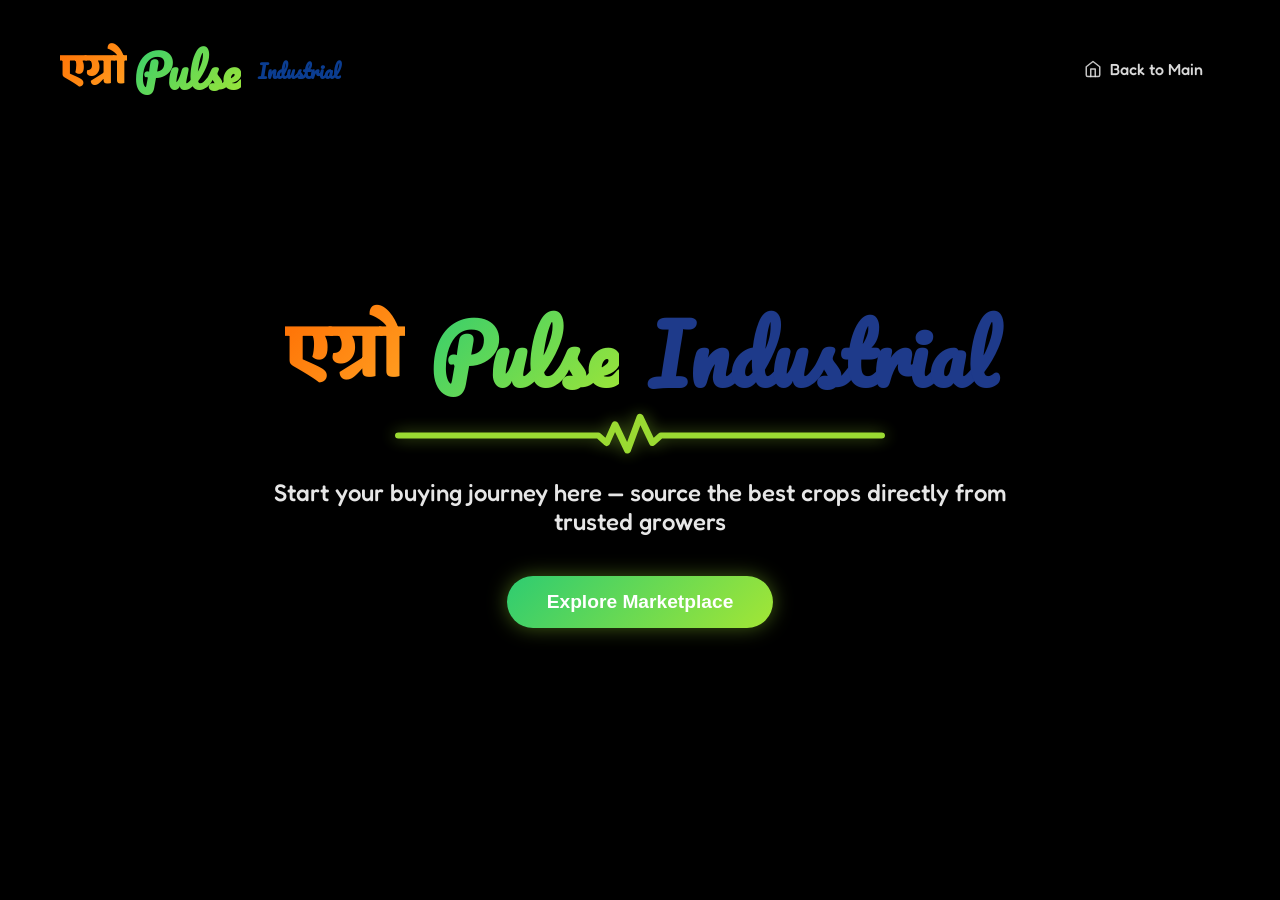
<file: industrial.html>
<!DOCTYPE html>
<html lang="en">

<head>
    <meta charset="UTF-8">
    <meta name="viewport" content="width=device-width, initial-scale=1.0">
    <title>AgroPulse Industrial</title>
    <meta name="description" content="AgroPulse Industrial - Source the best crops directly from trusted growers">
    <!-- Google Fonts -->
    <link rel="preconnect" href="https://fonts.googleapis.com">
    <link rel="preconnect" href="https://fonts.gstatic.com" crossorigin>
    <link
        href="https://fonts.googleapis.com/css2?family=Baloo+2:wght@600;700;800&family=Fredoka:wght@500;600;700&family=Pacifico&display=swap"
        rel="stylesheet">
    <link rel="stylesheet" href="styles.css">
    <style>
        body {
            overflow-y: auto !important;
            overflow-x: hidden;
            margin: 0;
            padding: 0;
            background-color: #000;
        }
        .section {
            min-height: 100vh !important;
            overflow-y: visible !important;
            padding-bottom: 80px; 
        }
        .hero-section,
        .main-container,
        section {
            display: block !important;
            opacity: 1 !important;
            visibility: visible !important;
        }
        .overlay {
            pointer-events: none;
            z-index: 0;
        }
        .hero-section {
            position: relative;
            z-index: 1;
        }
    </style>
</head>

<body>
    <!-- Navigation Bar -->
    <nav class="navbar">
        <div class="logo">
            <span class="hindi-text">एग्रो</span> <span class="english-text">Pulse</span> <span class="english-text" style="font-size: 1.2rem; background: none; -webkit-text-fill-color: #0B3D91; color: #0B3D91; margin-left: 5px;">Industrial</span>
        </div>
        <div class="nav-links" style="display: flex; align-items: center;">
            <a href="index.html" class="nav-link">
                <svg width="18" height="18" viewBox="0 0 24 24" fill="none" stroke="currentColor" stroke-width="2" stroke-linecap="round" stroke-linejoin="round"><path d="m3 9 9-7 9 7v11a2 2 0 0 1-2 2H5a2 2 0 0 1-2-2z"/><polyline points="9 22 9 12 15 12 15 22"/></svg>
                <span>Back to Main</span>
            </a>
            <a href="#" id="btnLogout" class="nav-link" style="display: none; margin-left: 20px;">
                <svg width="18" height="18" viewBox="0 0 24 24" fill="none" stroke="#ff4b2b" stroke-width="2" stroke-linecap="round" stroke-linejoin="round"><path d="M9 21H5a2 2 0 0 1-2-2V5a2 2 0 0 1 2-2h4"></path><polyline points="16 17 21 12 16 7"></polyline><line x1="21" y1="12" x2="9" y2="12"></line></svg>
                <span style="color: #ff4b2b;">Logout</span>
            </a>
        </div>
    </nav>

    <!-- Hero Section -->
    <section class="hero-section" style="display: block; opacity: 1; transition: opacity 0.5s ease;">
        <!-- Background Video -->
        <div class="video-container">
            <video autoplay muted loop playsinline class="background-video">
                <source src="Hero.mp4" type="video/mp4">
            </video>
            <div class="overlay" style="pointer-events: none;"></div>
        </div>

        <!-- Hero Content / Intro -->
        <div id="introContent" class="hero-content" style="margin-top: 0; height: 100vh; display: flex; flex-direction: column; justify-content: center; align-items: center; text-align: center; transition: opacity 0.4s ease;">
            <div class="title-and-line" style="background: none; padding: 0; margin: 0; align-items: center; width: 100%;">
                <h1 class="main-heading" style="margin-top: 0; margin-bottom: 10px; justify-content: center; align-items: center; display: flex; flex-wrap: wrap;">
                    <span class="hindi-text" style="font-size: 5rem;">एग्रो</span>
                    <span class="english-text" style="font-size: 5rem; margin-left: 10px;">Pulse</span>
                    <span class="english-text" style="font-size: 5rem; margin-left: 15px; background: none; -webkit-text-fill-color: #1e3a8a; color: #1e3a8a; text-shadow: none;">Industrial</span>
                </h1>
                <div class="decorative-line-wrapper" style="justify-content: center; width: 100%; max-width: 500px; margin-top: -15px;">
                    <svg width="100%" height="45" viewBox="0 0 600 60" fill="none" preserveAspectRatio="none">
                        <path d="M10 30 H250 L260 40 L270 15 L285 50 L300 5 L315 40 L325 30 H590" stroke="#A3E635" stroke-width="8" stroke-linecap="round" stroke-linejoin="round" />
                    </svg>
                </div>
            </div>
            
            <p style="color: rgba(255, 255, 255, 0.9); font-size: 1.5rem; margin-top: 20px; font-weight: 500; text-shadow: 0 2px 10px rgba(0,0,0,0.5); max-width: 800px; padding: 0 20px; text-align: center;">
                Start your buying journey here — source the best crops directly from trusted growers
            </p>

            <div style="margin-top: 40px; display: flex; justify-content: center; width: 100%;">
                <button id="exploreBtn" type="button" class="btn-primary" style="padding: 15px 40px; font-size: 1.2rem; border-radius: 50px; font-weight: bold; transition: transform 0.3s ease; box-shadow: 0 0 20px rgba(163, 230, 53, 0.4); position: relative; z-index: 9999; pointer-events: auto; cursor: pointer;" onmouseover="this.style.transform='scale(1.05)'" onmouseout="this.style.transform='scale(1)'">Explore Marketplace</button>
            </div>
        </div>

        <!-- Multi-Step Flow Container -->
        <div id="flowContainer" style="display: none; position: absolute; top: 50%; left: 50%; transform: translate(-50%, -50%); width: 100%; max-width: 800px; padding: 20px; z-index: 20; opacity: 0; transition: opacity 0.4s ease;">
            


            <!-- Step 1: Crop Selection -->
            <section id="crop-section" class="glass-panel" style="display: none; padding: 40px; border-radius: 16px; text-align: center;">
                <h2 style="color: #fff; font-size: 2rem; margin-bottom: 30px;">Which crop are you interested in buying?</h2>
                <div style="position: relative; width: 100%; max-width: 400px; margin: 0 auto; text-align: left;">
                    <select id="cropSelect" style="width: 100%; padding: 15px 45px 15px 15px; font-size: 1.2rem; border-radius: 10px; background: rgba(0,0,0,0.6); color: #fff; border: 1px solid rgba(163,230,53,0.4); outline: none; cursor: pointer; appearance: none; -webkit-appearance: none; transition: border 0.3s ease;">
                        <option value="">Select your crop...</option>
                    </select>
                    
                    <!-- Dropdown Arrow -->
                    <div style="position: absolute; right: 15px; top: 50%; transform: translateY(-50%); pointer-events: none; display: flex; align-items: center; justify-content: center;">
                        <svg width="20" height="20" viewBox="0 0 24 24" fill="none" stroke="rgba(163,230,53,0.8)" stroke-width="2" stroke-linecap="round" stroke-linejoin="round">
                            <polyline points="6 9 12 15 18 9"></polyline>
                        </svg>
                    </div>
                </div>
                <br><br>
                <button id="btnNext1" class="btn-primary" style="padding: 12px 40px; font-size: 1.2rem; border-radius: 50px; margin-top: 20px;">Next</button>
            </section>

            <!-- Step 2: Location Selection -->
            <div id="step2" class="glass-panel" style="display: none; padding: 40px; border-radius: 16px; text-align: center;">
                <h2 style="color: #fff; font-size: 2rem; margin-bottom: 30px;">Where would you like to source this crop from?</h2>
                <div style="display: flex; flex-direction: column; gap: 15px; align-items: center;">
                    <div style="position: relative; width: 100%; max-width: 400px; text-align: left;">
                        <input type="text" id="stateSmartInput" placeholder="Select or type a state..." autocomplete="off" style="width: 100%; padding: 15px 45px 15px 15px; font-size: 1.2rem; border-radius: 10px; background: rgba(0,0,0,0.6); color: #fff; border: 1px solid rgba(163,230,53,0.4); outline: none; cursor: text; transition: border 0.3s ease;">
                        
                        <div id="stateDropdownArrow" style="position: absolute; right: 15px; top: 50%; transform: translateY(-50%); cursor: pointer; display: flex; align-items: center; justify-content: center; width: 30px; height: 30px; z-index: 5;">
                            <svg width="20" height="20" viewBox="0 0 24 24" fill="none" stroke="rgba(163,230,53,0.8)" stroke-width="2" stroke-linecap="round" stroke-linejoin="round">
                                <polyline points="6 9 12 15 18 9"></polyline>
                            </svg>
                        </div>

                        <div id="stateSmartList" style="display: none; position: absolute; top: 100%; left: 0; right: 0; margin-top: 5px; background: rgba(10, 10, 20, 0.95); border: 1px solid rgba(163,230,53,0.4); border-radius: 10px; max-height: 250px; overflow-y: auto; z-index: 50; box-shadow: 0 5px 15px rgba(0,0,0,0.5); backdrop-filter: blur(10px);">
                        </div>
                    </div>
                </div>
                <p id="stateError" style="color: #ff4b2b; margin-top: 15px; display: none;">Please select a valid state to continue.</p>
                
                <div style="display: flex; justify-content: center; gap: 20px; margin-top: 25px;">
                    <button id="btnBack2" class="btn-primary" style="padding: 12px 40px; font-size: 1.2rem; border-radius: 50px; background: rgba(255,255,255,0.1); border: 1px solid #fff; color: #fff; box-shadow: none;">Back</button>
                    <button id="btnNext2" class="btn-primary" style="padding: 12px 40px; font-size: 1.2rem; border-radius: 50px;">Next</button>
                </div>
            </div>

            <!-- Step 3: Farmers Discovery -->
            <div id="step3" class="glass-panel" style="display: none; padding: 30px; border-radius: 16px; width: 100%;">
                <h2 style="color: #fff; font-size: 1.8rem; margin-bottom: 20px; text-align: center;">Discover Farmers</h2>
                
                <!-- State Tabs -->
                <div id="stateTabs" style="display: flex; flex-wrap: wrap; justify-content: center; gap: 10px; margin-bottom: 20px;">
                    <!-- Filled by JS -->
                </div>

                <!-- Farmer Cards Grid -->
                <div id="farmersGrid" style="display: grid; grid-template-columns: repeat(auto-fill, minmax(280px, 1fr)); gap: 15px; max-height: 450px; overflow-y: auto; padding-right: 10px; margin-bottom: 20px;">
                    <!-- Farmer Cards injected via JS -->
                </div>
                
                <!-- Accepted Requests Section -->
                <div id="acceptedRequestsSection" style="margin-top: 40px; display: none;">
                    <h3 style="color: #A3E635; font-size: 1.5rem; margin-bottom: 15px; border-bottom: 1px solid rgba(163,230,53,0.3); padding-bottom: 10px; text-align: left;">Approved Farmers</h3>
                    <div id="acceptedFarmersList" style="display: grid; grid-template-columns: repeat(auto-fill, minmax(280px, 1fr)); gap: 15px; max-height: 400px; overflow-y: auto; padding-right: 10px;">
                        <!-- Cards injected via JS -->
                    </div>
                </div>
            </div>

            <!-- Step 4: Success -->
            <div id="step4" class="glass-panel" style="display: none; padding: 40px; border-radius: 16px; text-align: center;">
                <div style="font-size: 4rem; color: #A3E635; margin-bottom: 10px;">✔</div>
                <h2 style="color: #A3E635; font-size: 2rem; margin-bottom: 15px;">Request Sent Successfully!</h2>
                <p style="color: #fff; font-size: 1.2rem;">Your request has been securely forwarded to the trusted farmers in your selected regions.</p>
                <button onclick="location.reload()" class="btn-export" style="margin-top: 30px; padding: 10px 30px; border-radius: 50px;">Start New Search</button>
            </div>
            
            <!-- Statistical Report Modal -->
            <div id="statsModal" style="display: none; position: fixed; inset: 0; background: rgba(0,0,0,0.8); z-index: 100; justify-content: center; align-items: center; backdrop-filter: blur(5px);">
                <div class="glass-panel" style="width: 90%; max-width: 500px; padding: 30px; border-radius: 16px; position: relative; border: 1px solid rgba(163,230,53,0.4); box-shadow: 0 10px 30px rgba(0,0,0,0.8);">
                    <button onclick="closeStatsModal()" style="position: absolute; top: 15px; right: 15px; background: none; border: none; color: #fff; font-size: 1.5rem; cursor: pointer; line-height: 1;">&times;</button>
                    <h3 id="statsModalTitle" style="color: #A3E635; font-size: 1.5rem; margin-top: 0; margin-bottom: 20px; text-align: center;">Statistical Report</h3>
                    <div id="statsModalContent" style="color: #fff; text-align: left; font-size: 1.1rem; line-height: 1.6;">
                        <!-- Content -->
                    </div>
                </div>
            </div>
        </div>
    </section>

    <style>
        .selected-state {
            background: rgba(163,230,53,0.3) !important;
            border-color: #A3E635 !important;
        }
        .marker-wrapper {
            position: absolute;
            z-index: 10;
        }
        .pin {
            width: 24px;
            height: 24px;
            background: #ff4b2b;
            border-radius: 50% 50% 50% 0;
            transform: rotate(-45deg);
            cursor: pointer;
            box-shadow: 0 0 10px rgba(255,75,43,0.6);
            border: 2px solid #fff;
            transition: transform 0.2s ease;
        }
        .marker-wrapper:hover .pin {
            transform: rotate(-45deg) scale(1.2);
            background: #A3E635;
            box-shadow: 0 0 15px rgba(163,230,53,0.8);
        }
        .farmer-card {
            display: none; /* Handled by Leaflet now */
        }
        
        /* Leaflet Overrides to match UI */
        .leaflet-popup-content-wrapper {
            background: rgba(10, 10, 20, 0.95) !important;
            border: 1px solid rgba(163,230,53,0.5) !important;
            border-radius: 8px !important;
            box-shadow: 0 5px 15px rgba(0,0,0,0.8) !important;
            backdrop-filter: blur(5px) !important;
            color: #fff !important;
            text-align: center;
        }
        .leaflet-popup-tip {
            background: rgba(163,230,53,0.5) !important;
        }
        .leaflet-popup-content {
            margin: 15px !important;
            min-width: 180px;
        }
        .custom-leaflet-marker {
            background: transparent;
            border: none;
        }
        .custom-leaflet-marker:hover .pin {
            transform: rotate(-45deg) scale(1.2);
            background: #A3E635;
            box-shadow: 0 0 15px rgba(163,230,53,0.8);
        }

        /* Custom Dropdown Suggestions */
        .suggestion-item {
            padding: 12px 15px;
            color: #fff;
            cursor: pointer;
            transition: background 0.2s;
            font-size: 1.1rem;
            text-align: left;
        }
        .suggestion-item:hover, .suggestion-item.active {
            background: rgba(163,230,53,0.2);
        }
        .suggestion-category {
            padding: 8px 15px;
            color: #A3E635;
            font-size: 0.9rem;
            font-weight: bold;
            background: rgba(255,255,255,0.05);
            text-transform: uppercase;
            text-align: left;
        }
        #cropSuggestions::-webkit-scrollbar {
            width: 8px;
        }
        #cropSuggestions::-webkit-scrollbar-thumb {
            background: rgba(163,230,53,0.4);
            border-radius: 4px;
        }
    </style>

    <script>
        const btnLogout = document.getElementById('btnLogout');

        if (btnLogout) {
            btnLogout.addEventListener('click', (e) => {
                e.preventDefault();
                sessionStorage.removeItem('user');
                location.reload();
            });
        }

        // Crop Data and Search Logic
        const crops = [
            "Rice","Wheat","Maize","Barley","Millet","Sorghum",
            "Tomato","Potato","Onion","Garlic","Carrot","Cabbage","Cauliflower","Spinach","Peas","Brinjal",
            "Apple","Banana","Mango","Orange","Grapes","Pineapple","Papaya","Guava",
            "Cotton","Jute","Sugarcane","Tea","Coffee","Rubber",
            "Groundnut","Soybean","Mustard","Sunflower","Sesame",
            "Chickpea","Lentil","Pigeon Pea","Black Gram","Green Gram"
        ];

        const select = document.getElementById("cropSelect");

        // populate dropdown
        crops.forEach(crop => {
            const option = document.createElement("option");
            option.value = crop;
            option.textContent = crop;
            select.appendChild(option);
        });

        let typedKey = "";

        document.addEventListener("keydown", function(e) {

            if (!document.activeElement || document.activeElement.id !== "cropSelect") return;

            if (e.key.length === 1 && /[a-zA-Z]/.test(e.key)) {

                typedKey = e.key.toLowerCase();

                // filter crops starting with pressed letter
                const filtered = crops.filter(crop =>
                    crop.toLowerCase().startsWith(typedKey)
                );

                // rebuild dropdown
                select.innerHTML = '<option value="">Select your crop...</option>';

                filtered.forEach(crop => {
                    const option = document.createElement("option");
                    option.value = crop;
                    option.textContent = crop;
                    select.appendChild(option);
                });

                // open dropdown automatically
                select.size = filtered.length > 5 ? 5 : (filtered.length === 0 ? 1 : filtered.length + 1);

            }

        });

        // reset dropdown on blur
        select.addEventListener("blur", () => {
            select.size = 1;

            // restore full list
            select.innerHTML = '<option value="">Select your crop...</option>';
            crops.forEach(crop => {
                const option = document.createElement("option");
                option.value = crop;
                option.textContent = crop;
                select.appendChild(option);
            });
        });

        // Also we need to make sure select size resets on change (when they pick one)
        select.addEventListener("change", () => {
            select.size = 1;
        });

        btnNext1.addEventListener('click', () => {
            const val = select.value;
            
            console.log("Next clicked", val);

            if (!val) {
                alert('Please select a crop to continue');
                return;
            }
            selectedCrop = val;
            sessionStorage.setItem('selectedCrop', selectedCrop);
            
            switchStep('crop-section', 'step2');
        });

        btnBack2.addEventListener('click', () => {
            switchStep('step2', 'crop-section');
        });

        // State Data and Search Logic
        const validStates28 = [
            "Andhra Pradesh", "Arunachal Pradesh", "Assam", "Bihar", "Chhattisgarh",
            "Goa", "Gujarat", "Haryana", "Himachal Pradesh", "Jharkhand",
            "Karnataka", "Kerala", "Madhya Pradesh", "Maharashtra", "Manipur",
            "Meghalaya", "Mizoram", "Nagaland", "Odisha", "Punjab",
            "Rajasthan", "Sikkim", "Tamil Nadu", "Telangana", "Tripura",
            "Uttar Pradesh", "Uttarakhand", "West Bengal"
        ];

        const stateSmartInput = document.getElementById("stateSmartInput");
        const stateSmartList = document.getElementById("stateSmartList");
        const stateDropdownArrow = document.getElementById("stateDropdownArrow");

        function renderStateSuggestions(filterText = "") {
            stateSmartList.innerHTML = "";
            const searchTerm = filterText.toLowerCase();
            
            const filtered = validStates28.filter(s => s.toLowerCase().includes(searchTerm));
            
            if (filtered.length === 0) {
                stateSmartList.innerHTML = `<div style="padding: 15px; color: rgba(255,255,255,0.5); text-align: center;">No states found</div>`;
                stateSmartList.style.display = "block";
                return;
            }

            filtered.forEach(state => {
                const div = document.createElement("div");
                div.style.cssText = "padding: 12px 15px; cursor: pointer; color: #fff; transition: background 0.2s ease; text-align: left;";
                
                if (searchTerm) {
                    div.innerHTML = state.replace(new RegExp(searchTerm, "gi"), match => `<strong style="color:#A3E635;">${match}</strong>`);
                } else {
                    div.textContent = state;
                }

                div.onmouseover = () => div.style.background = "rgba(163,230,53,0.2)";
                div.onmouseout = () => div.style.background = "transparent";

                div.onclick = () => {
                    stateSmartInput.value = state;
                    stateSmartList.style.display = "none";
                };

                stateSmartList.appendChild(div);
            });
            stateSmartList.style.display = "block";
        }

        stateSmartInput.addEventListener("input", function() {
            renderStateSuggestions(this.value);
        });

        stateSmartInput.addEventListener("focus", function() {
            renderStateSuggestions(this.value);
        });

        stateDropdownArrow.addEventListener("click", function(e) {
            e.stopPropagation();
            if (stateSmartList.style.display === "none" || stateSmartList.innerHTML === "") {
                renderStateSuggestions(stateSmartInput.value);
                stateSmartInput.focus();
            } else {
                stateSmartList.style.display = "none";
            }
        });

        document.addEventListener("click", function(e) {
            if (e.target !== stateSmartInput && e.target !== stateDropdownArrow && !stateDropdownArrow.contains(e.target)) {
                stateSmartList.style.display = "none";
            }
        });

        btnNext2.addEventListener('click', () => {
            const stateError = document.getElementById('stateError');
            const v1 = stateSmartInput.value.trim();
            
            let selected = [v1].filter(Boolean);
            selected = selected.filter(v => validStates28.find(s => s.toLowerCase() === v.toLowerCase()));
            
            if (selected.length < 1) {
                stateError.innerText = "Please select a valid state to continue.";
                stateError.style.display = 'block';
                return;
            }
            
            selectedStates = selected.map(v => validStates28.find(s => s.toLowerCase() === v.toLowerCase()));
            stateError.style.display = 'none';
            switchStep('step2', 'step3');
            initializeFarmersList();
        });

        // Farmers List Logic (Replaced Map)
        let availableFarmers = [];

        function initializeFarmersList() {
            const stateTabs = document.getElementById('stateTabs');
            stateTabs.innerHTML = '';
            
            // Check if we already have a generated list for this session's selected states
            const storedFarmers = sessionStorage.getItem('availableFarmers_cache');
            const storedStates = sessionStorage.getItem('selectedStates_cache');
            
            if (storedFarmers && storedStates === JSON.stringify(selectedStates)) {
                availableFarmers = JSON.parse(storedFarmers);
            } else {
                // Generate Mock Farmers for all selected states
                availableFarmers = [];
                selectedStates.forEach(state => {
                    const numFarmers = Math.floor(Math.random() * 4) + 4; // 4 to 7 farmers per state
                    for(let i=0; i<numFarmers; i++) {
                        availableFarmers.push({
                            name: "Farmer " + String.fromCharCode(65 + Math.floor(Math.random() * 26)) + ". " + state.substring(0,3),
                            location: state,
                            city: ["District 1", "District 2", "Main Village", "Agri Hub"][Math.floor(Math.random() * 4)],
                            phone: "+91 9" + Math.floor(100000000 + Math.random() * 900000000),
                            crop: selectedCrop,
                            yield: (Math.floor(Math.random() * 5) + 2) + " Tons/Acre"
                        });
                    }
                });
                sessionStorage.setItem('availableFarmers_cache', JSON.stringify(availableFarmers));
                sessionStorage.setItem('selectedStates_cache', JSON.stringify(selectedStates));
            }

            // Create "All" tab if multiple states
            if (selectedStates.length > 1) {
                const allBtn = document.createElement('button');
                allBtn.className = "btn-primary";
                allBtn.style.cssText = "padding: 8px 20px; border-radius: 50px; font-size: 1rem; border: 2px solid #A3E635; cursor: pointer; transition: all 0.3s; background: linear-gradient(135deg, #2ECC71, #A3E635);";
                allBtn.innerText = "All Selected States";
                allBtn.onclick = () => filterFarmers('All', allBtn);
                stateTabs.appendChild(allBtn);
            }

            // Create individual state tabs
            selectedStates.forEach((state, idx) => {
                const btn = document.createElement('button');
                btn.className = "btn-primary";
                // If 1 state, it's active. If multiple, 'All' is active initially.
                const isActive = selectedStates.length === 1 ? true : false;
                
                btn.style.cssText = isActive
                    ? "padding: 8px 20px; border-radius: 50px; font-size: 1rem; border: 2px solid #A3E635; cursor: pointer; transition: all 0.3s; background: linear-gradient(135deg, #2ECC71, #A3E635);"
                    : "padding: 8px 20px; border-radius: 50px; font-size: 1rem; background: rgba(255,255,255,0.1); color: #fff; border: 2px solid transparent; cursor: pointer; transition: all 0.3s;";
                
                btn.innerText = state;
                btn.onclick = () => filterFarmers(state, btn);
                stateTabs.appendChild(btn);
            });

            // Trigger initial filter
            if (selectedStates.length > 1) {
                filterFarmers('All', stateTabs.firstChild);
            } else if (selectedStates.length === 1) {
                filterFarmers(selectedStates[0], stateTabs.firstChild);
            }
        }

        function filterFarmers(stateFilter, activeBtn) {
            // Update tabs UI
            const tabs = document.getElementById('stateTabs').children;
            for(let i=0; i<tabs.length; i++) {
                tabs[i].style.background = 'rgba(255,255,255,0.1)';
                tabs[i].style.border = '2px solid transparent';
            }
            if (activeBtn) {
                activeBtn.style.background = 'linear-gradient(135deg, #2ECC71, #A3E635)';
                activeBtn.style.border = '2px solid #A3E635';
            }

            // Filter data
            const filtered = stateFilter === 'All' ? availableFarmers : availableFarmers.filter(f => f.location === stateFilter);
            
            // Render grid
            const grid = document.getElementById('farmersGrid');
            grid.innerHTML = '';
            
            const currentUser = sessionStorage.getItem('user') || "Industrial Buyer";
            const existingRequests = JSON.parse(localStorage.getItem('buyerRequests') || '[]');
            
            filtered.forEach(f => {
                const isRequested = existingRequests.some(r => r.farmerName === f.name && r.buyerName === currentUser);
                
                const card = document.createElement('div');
                card.style.cssText = "background: rgba(10, 10, 20, 0.8); border: 1px solid rgba(163,230,53,0.3); border-radius: 12px; padding: 15px; text-align: left; transition: transform 0.2s, box-shadow 0.2s; backdrop-filter: blur(5px); pointer-events: auto;";
                card.onmouseover = () => { card.style.transform = 'translateY(-3px)'; card.style.boxShadow = '0 5px 15px rgba(163,230,53,0.2)'; };
                card.onmouseout = () => { card.style.transform = 'translateY(0)'; card.style.boxShadow = 'none'; };
                
                let buttonHTML = '';
                if (isRequested) {
                    buttonHTML = `<button class="btn-primary" style="padding: 6px 15px; font-size: 0.9rem; border-radius: 50px; background: rgba(255,255,255,0.2); color: #ccc; pointer-events: none;" disabled>Request Sent</button>`;
                } else {
                    buttonHTML = `<button onclick="sendRequest('${f.name}', '${f.location}', '${f.phone}', this)" class="btn-primary" style="padding: 6px 15px; font-size: 0.9rem; border-radius: 50px; pointer-events: auto;">Send Request</button>`;
                }

                card.innerHTML = `
                    <div style="display: flex; justify-content: space-between; align-items: flex-start; margin-bottom: 10px;">
                        <div>
                            <h4 style="color: #A3E635; margin: 0 0 2px 0; font-size: 1.2rem;">${f.name}</h4>
                            <p style="color: rgba(255,255,255,0.7); font-size: 0.85rem; margin: 0;">📍 ${f.city}, ${f.location}</p>
                        </div>
                    </div>
                    
                    <div style="background: rgba(0,0,0,0.3); padding: 8px; border-radius: 6px; margin-bottom: 15px; font-size: 0.9rem;">
                        <p style="margin: 0 0 5px 0; color: #fff;"><strong>Crop:</strong> ${f.crop}</p>
                        <p style="margin: 0; color: #fff;"><strong>Est. Yield:</strong> ${f.yield}</p>
                    </div>
                    
                    <div style="display: flex; justify-content: space-between; align-items: center;">
                        <p style="margin: 0;">
                            <a href="tel:${f.phone.replace(/\\s+/g, '')}" style="color: #4facfe; text-decoration: none; font-size: 0.9rem; font-weight: bold;">📞 ${f.phone}</a>
                        </p>
                        ${buttonHTML}
                    </div>
                `;
                grid.appendChild(card);
            });
        }

        // Send Request & Accepted Farmers Logic
        window.sendRequest = function(farmerName, location, phone, btnElement) {
            const currentUser = sessionStorage.getItem('user') || "Industrial Buyer";
            
            const existingRequests = JSON.parse(localStorage.getItem('buyerRequests') || '[]');
            
            // Prevent duplicate requests
            if (existingRequests.some(r => r.farmerName === farmerName && r.buyerName === currentUser)) {
                return;
            }

            const requestPayload = {
                id: Date.now().toString() + Math.random().toString(36).substr(2, 5),
                buyerName: currentUser,
                buyer: currentUser,
                crop: selectedCrop,
                location: location,
                farmerName: farmerName,
                phone: phone,
                status: "pending",
                timestamp: new Date().toISOString()
            };

            const existingRequests = JSON.parse(localStorage.getItem('buyerRequests') || '[]');
            existingRequests.push(requestPayload);
            localStorage.setItem('buyerRequests', JSON.stringify(existingRequests));

            if (btnElement) {
                btnElement.innerText = "Request Sent";
                btnElement.style.background = "rgba(255,255,255,0.2)";
                btnElement.style.color = "#ccc";
                btnElement.style.pointerEvents = "none";
                btnElement.disabled = true;
            }
            
            alert(`Request sent successfully. Waiting for farmer approval.`);
            renderAcceptedFarmers();
        }

        function renderAcceptedFarmers() {
            const section = document.getElementById('acceptedRequestsSection');
            const list = document.getElementById('acceptedFarmersList');
            
            // Get requests from localStorage
            const allRequests = JSON.parse(localStorage.getItem('buyerRequests') || '[]');
            const approvedRequests = allRequests.filter(r => r.status === 'approved');
            
            section.style.display = 'block';
            list.innerHTML = '';
            
            if (approvedRequests.length === 0) {
                list.innerHTML = `<div style="padding: 20px; color: rgba(255,255,255,0.5); font-style: italic; text-align: center; grid-column: 1 / -1;">No approved farmers yet. Waiting for farmers to accept your requests...</div>`;
                return;
            }

            approvedRequests.forEach((farmer) => {
                const card = document.createElement('div');
                card.style.cssText = "background: rgba(10, 10, 20, 0.8); border: 1px solid rgba(163,230,53,0.3); border-radius: 12px; padding: 15px; text-align: left; transition: transform 0.2s; backdrop-filter: blur(5px);";
                card.onmouseover = () => card.style.transform = 'translateY(-3px)';
                card.onmouseout = () => card.style.transform = 'translateY(0)';
                
                // Fallback generic data
                const quantity = farmer.quantity || ((Math.floor(Math.random() * 50) + 10) + " Tons");
                const phoneStr = farmer.phone ? farmer.phone : "+91 9876543210";
                
                card.innerHTML = `
                    <h4 style="color: #A3E635; margin: 0 0 5px 0; font-size: 1.2rem;">${farmer.farmerName}</h4>
                    <p style="color: rgba(255,255,255,0.8); margin: 0 0 5px 0; font-size: 0.9rem;">📍 ${farmer.location}</p>
                    <p style="margin: 0 0 10px 0;">
                        <a href="tel:${phoneStr.replace(/\\s+/g, '')}" style="color: #4facfe; text-decoration: none; font-size: 0.9rem; transition: color 0.2s;">📞 ${phoneStr}</a>
                    </p>
                    <div style="background: rgba(0,0,0,0.4); padding: 8px; border-radius: 6px; margin-bottom: 15px;">
                        <p style="color: #fff; margin: 0 0 3px 0; font-size: 0.9rem;"><strong>Crop:</strong> ${farmer.crop}</p>
                        <p style="color: #fff; margin: 0; font-size: 0.9rem;"><strong>Available:</strong> ${quantity}</p>
                    </div>
                    <button onclick='openStatsModal(${JSON.stringify(farmer).replace(/'/g, "&#39;")})' class="btn-primary" style="padding: 8px 12px; font-size: 0.85rem; width: 100%; border-radius: 50px; background: rgba(163,230,53,0.1); border: 1px solid #A3E635; color: #fff;">👉 View Statistical Report</button>
                `;
                list.appendChild(card);
            });
        }

        window.openStatsModal = function(farmer) {
            document.getElementById('statsModalTitle').innerText = farmer.name + " - Field Statistics";
            document.getElementById('statsModalContent').innerHTML = `
                <div style="margin-bottom: 15px; display: flex; justify-content: space-between; border-bottom: 1px solid rgba(255,255,255,0.1); padding-bottom: 10px;">
                    <span style="color: rgba(255,255,255,0.6);">Crop & Quantity</span>
                    <strong style="color: #fff;">${farmer.crop} (${farmer.quantity})</strong>
                </div>
                <div style="margin-bottom: 15px; display: flex; justify-content: space-between; border-bottom: 1px solid rgba(255,255,255,0.1); padding-bottom: 10px;">
                    <span style="color: rgba(255,255,255,0.6);">Soil Nutrients</span>
                    <strong style="color: #A3E635;">${farmer.soil}</strong>
                </div>
                <div style="margin-bottom: 15px; display: flex; justify-content: space-between; border-bottom: 1px solid rgba(255,255,255,0.1); padding-bottom: 10px;">
                    <span style="color: rgba(255,255,255,0.6);">Growth Stage</span>
                    <strong style="color: #A3E635;">${farmer.growth}</strong>
                </div>
                <div style="margin-bottom: 15px; display: flex; justify-content: space-between; border-bottom: 1px solid rgba(255,255,255,0.1); padding-bottom: 10px;">
                    <span style="color: rgba(255,255,255,0.6);">Estimated Yield</span>
                    <strong style="color: #A3E635;">${farmer.yield}</strong>
                </div>
                <div style="margin-bottom: 15px; display: flex; justify-content: space-between; border-bottom: 1px solid rgba(255,255,255,0.1); padding-bottom: 10px;">
                    <span style="color: rgba(255,255,255,0.6);">Irrigation Type</span>
                    <strong style="color: #A3E635;">${farmer.irrigation}</strong>
                </div>
                <div style="margin-top: 20px; background: rgba(163,230,53,0.1); padding: 15px; border-radius: 8px; border-left: 4px solid #A3E635;">
                    <span style="color: rgba(255,255,255,0.6); display: block; margin-bottom: 5px; font-size: 0.9rem;">AI Insight</span>
                    <span style="color: #fff;">${farmer.insight}</span>
                </div>
            `;
            document.getElementById('statsModal').style.display = 'flex';
        }

        window.closeStatsModal = function() {
            document.getElementById('statsModal').style.display = 'none';
        }

        // Periodically poll localStorage to instantly show farmers if approved on another device/tab
        setInterval(() => {
            if (document.getElementById('step3').style.display === 'block') {
                renderAcceptedFarmers();
            }
        }, 2000);
    </script>
    <script src="script.js"></script>
    <script>
        document.addEventListener("DOMContentLoaded", function () {
            const btn = document.getElementById("exploreBtn");

            if (btn) {
                btn.addEventListener("click", function () {
                    window.location.href = "./login.html";
                });
            }
        });
    </script>
</body>

</html>
</file>
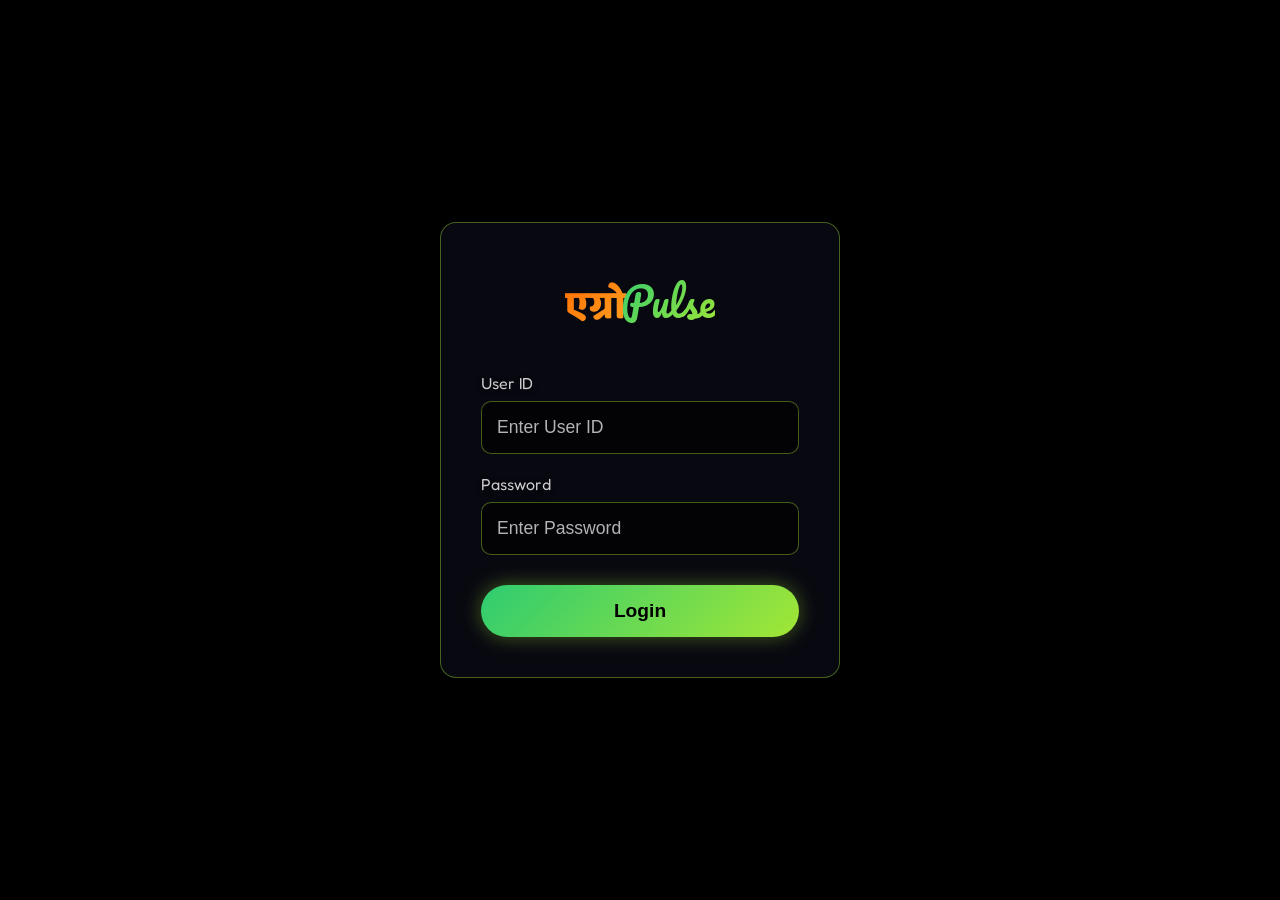
<file: login.html>
<!DOCTYPE html>
<html lang="en">

<head>
    <meta charset="UTF-8">
    <meta name="viewport" content="width=device-width, initial-scale=1.0">
    <title>Login - AgroPulse</title>
    <!-- Google Fonts -->
    <link rel="preconnect" href="https://fonts.googleapis.com">
    <link rel="preconnect" href="https://fonts.gstatic.com" crossorigin>
    <link href="https://fonts.googleapis.com/css2?family=Baloo+2:wght@600;700;800&family=Fredoka:wght@500;600;700&family=Pacifico&display=swap" rel="stylesheet">
    <link rel="stylesheet" href="styles.css">
    <style>
        body {
            margin: 0;
            padding: 0;
            background-color: #000;
            color: #fff;
            display: flex;
            justify-content: center;
            align-items: center;
            height: 100vh;
            overflow: hidden;
            font-family: 'Fredoka', sans-serif;
        }

        .login-container {
            background: rgba(10, 10, 20, 0.8);
            border: 1px solid rgba(163, 230, 53, 0.4);
            border-radius: 16px;
            padding: 40px;
            width: 100%;
            max-width: 400px;
            text-align: center;
            box-shadow: 0 10px 30px rgba(0, 0, 0, 0.8);
            backdrop-filter: blur(10px);
            z-index: 10;
        }

        .login-title {
            font-family: 'Baloo 2', cursive;
            font-size: 2.5rem;
            margin-bottom: 30px;
        }

        .login-title .hindi-text {
            color: #A3E635;
        }

        .login-title .english-text {
            color: #fff;
        }

        .input-group {
            margin-bottom: 20px;
            text-align: left;
        }

        .input-group label {
            display: block;
            margin-bottom: 8px;
            color: rgba(255, 255, 255, 0.8);
            font-size: 1rem;
        }

        .input-group input {
            width: 100%;
            padding: 15px;
            font-size: 1.1rem;
            border-radius: 10px;
            background: rgba(0, 0, 0, 0.6);
            color: #fff;
            border: 1px solid rgba(163, 230, 53, 0.4);
            outline: none;
            box-sizing: border-box;
            transition: border 0.3s ease;
        }

        .input-group input:focus {
            border-color: #A3E635;
        }

        .login-btn {
            width: 100%;
            padding: 15px;
            font-size: 1.2rem;
            border-radius: 50px;
            font-weight: bold;
            background: linear-gradient(135deg, #2ECC71, #A3E635);
            color: #000;
            border: none;
            cursor: pointer;
            transition: transform 0.3s ease, box-shadow 0.3s ease;
            box-shadow: 0 0 20px rgba(163, 230, 53, 0.4);
            margin-top: 10px;
        }

        .login-btn:hover {
            transform: scale(1.05);
            box-shadow: 0 0 25px rgba(163, 230, 53, 0.6);
        }

        .error-message {
            color: #ff4b2b;
            margin-top: 15px;
            font-size: 1rem;
            display: none;
        }
        
        /* Video Background */
        .video-container {
            position: absolute;
            top: 0;
            left: 0;
            width: 100%;
            height: 100%;
            overflow: hidden;
            z-index: 0;
        }
        
        .background-video {
            width: 100%;
            height: 100%;
            object-fit: cover;
            opacity: 0.3;
        }
    </style>
</head>

<body>
    <!-- Background Video for Consistency -->
    <div class="video-container">
        <video autoplay muted loop playsinline class="background-video">
            <source src="Hero.mp4" type="video/mp4">
        </video>
    </div>

    <div class="login-container">
        <div class="login-title">
            <span class="hindi-text">एग्रो</span><span class="english-text">Pulse</span>
        </div>
        
        <form id="loginForm">
            <div class="input-group">
                <label for="userId">User ID</label>
                <input type="text" id="userId" placeholder="Enter User ID" required>
            </div>
            
            <div class="input-group">
                <label for="password">Password</label>
                <input type="password" id="password" placeholder="Enter Password" required>
            </div>
            
            <div id="errorMsg" class="error-message">Invalid credentials</div>
            
            <button type="submit" class="login-btn">Login</button>
        </form>
    </div>

    <script>
        document.getElementById('loginForm').addEventListener('submit', function(e) {
            e.preventDefault();
            
            const userId = document.getElementById('userId').value.trim();
            const password = document.getElementById('password').value;
            const errorMsg = document.getElementById('errorMsg');
            
            if (userId === 'agropulse_18' && password === 'agropulse123') {
                localStorage.setItem("loggedInUser", "agropulse_18");
                window.location.href = "marketplace.html";
            } else {
                errorMsg.style.display = 'block';
            }
        });
    </script>
</body>

</html>
</file>
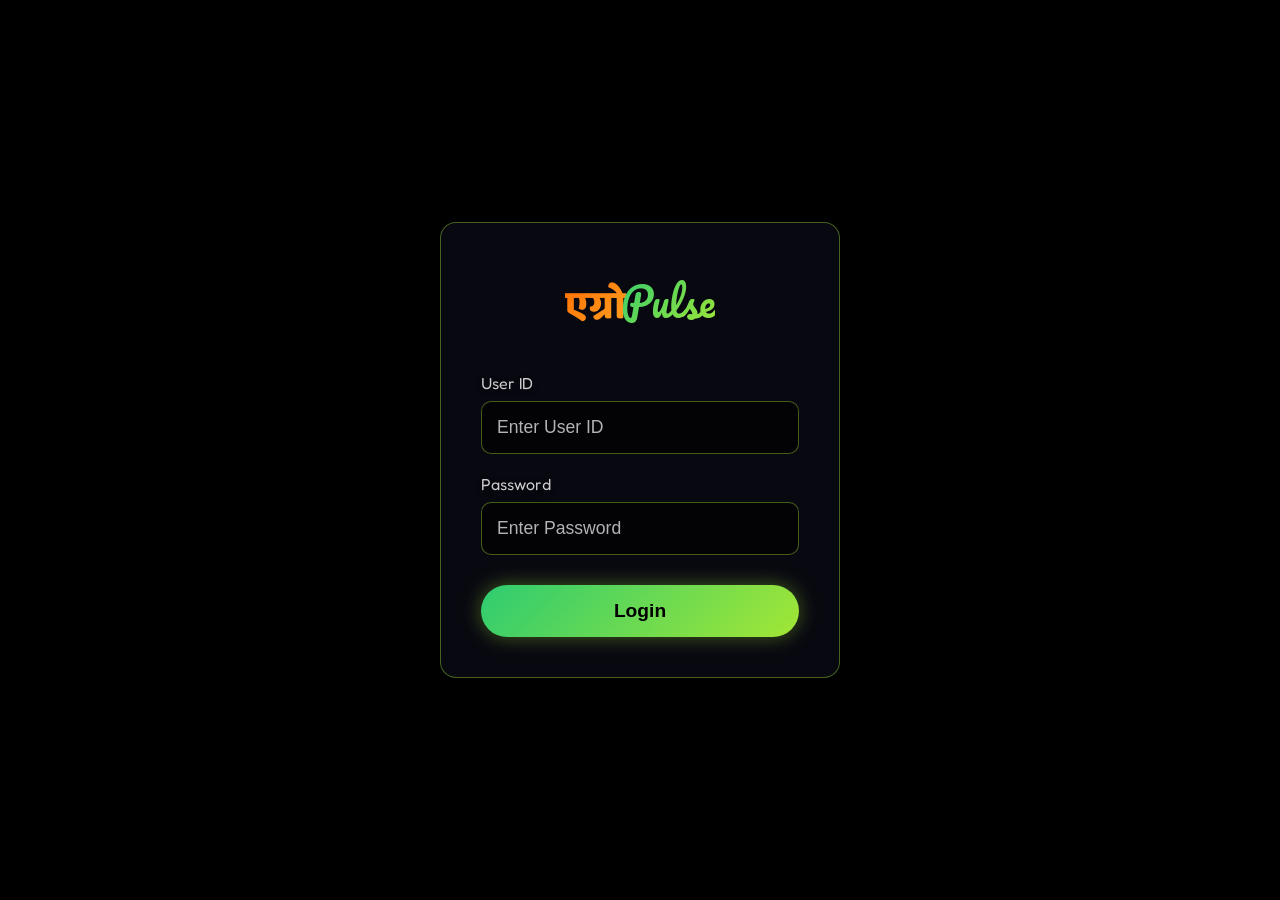
<file: marketplace.html>
<!DOCTYPE html>
<html lang="en">

<head>
    <meta charset="UTF-8">
    <meta name="viewport" content="width=device-width, initial-scale=1.0">
    <title>AgroPulse Industrial</title>
    <meta name="description" content="AgroPulse Industrial - Source the best crops directly from trusted growers">
    <!-- Google Fonts -->
    <link rel="preconnect" href="https://fonts.googleapis.com">
    <link rel="preconnect" href="https://fonts.gstatic.com" crossorigin>
    <link
        href="https://fonts.googleapis.com/css2?family=Baloo+2:wght@600;700;800&family=Fredoka:wght@500;600;700&family=Pacifico&display=swap"
        rel="stylesheet">
    <link rel="stylesheet" href="styles.css">
    <style>
        body {
            overflow-y: auto !important;
            overflow-x: hidden;
            margin: 0;
            padding: 0;
            background-color: #000;
        }
        .section {
            min-height: 100vh !important;
            overflow-y: visible !important;
            padding-bottom: 80px; 
        }
    </style>
</head>

<body>
    <!-- Navigation Bar -->
    <nav class="navbar">
        <div class="logo">
            <span class="hindi-text">एग्रो</span> <span class="english-text">Pulse</span> <span class="english-text" style="font-size: 1.2rem; background: none; -webkit-text-fill-color: #0B3D91; color: #0B3D91; margin-left: 5px;">Industrial</span>
        </div>
        <div class="nav-links" style="display: flex; align-items: center;">
            <a href="index.html" class="nav-link">
                <svg width="18" height="18" viewBox="0 0 24 24" fill="none" stroke="currentColor" stroke-width="2" stroke-linecap="round" stroke-linejoin="round"><path d="m3 9 9-7 9 7v11a2 2 0 0 1-2 2H5a2 2 0 0 1-2-2z"/><polyline points="9 22 9 12 15 12 15 22"/></svg>
                <span>Back to Main</span>
            </a>
            <a href="#" id="btnLogout" class="nav-link" style="display: none; margin-left: 20px;">
                <svg width="18" height="18" viewBox="0 0 24 24" fill="none" stroke="#ff4b2b" stroke-width="2" stroke-linecap="round" stroke-linejoin="round"><path d="M9 21H5a2 2 0 0 1-2-2V5a2 2 0 0 1 2-2h4"></path><polyline points="16 17 21 12 16 7"></polyline><line x1="21" y1="12" x2="9" y2="12"></line></svg>
                <span style="color: #ff4b2b;">Logout</span>
            </a>
        </div>
    </nav>

    <!-- Hero Section -->
    <section class="hero-section" style="display: block; opacity: 1; transition: opacity 0.5s ease; min-height: 100vh; height: auto; overflow: visible; padding-top: 120px; padding-bottom: 60px;">
        <!-- Background Video -->
        <div class="video-container">
            <video autoplay muted loop playsinline class="background-video">
                <source src="Hero.mp4" type="video/mp4">
            </video>
            <div class="overlay"></div>
        </div>

        <!-- Hero Content / Intro -->
        <div id="introContent" class="hero-content" style="display: none; margin-top: 0; height: 100vh; flex-direction: column; justify-content: center; align-items: center; text-align: center; transition: opacity 0.4s ease;">
            <div class="title-and-line" style="background: none; padding: 0; margin: 0; align-items: center; width: 100%;">
                <h1 class="main-heading" style="margin-top: 0; margin-bottom: 10px; justify-content: center; align-items: center; display: flex; flex-wrap: wrap;">
                    <span class="hindi-text" style="font-size: 5rem;">एग्रो</span>
                    <span class="english-text" style="font-size: 5rem; margin-left: 10px;">Pulse</span>
                    <span class="english-text" style="font-size: 5rem; margin-left: 15px; background: none; -webkit-text-fill-color: #1e3a8a; color: #1e3a8a; text-shadow: none;">Industrial</span>
                </h1>
                <div class="decorative-line-wrapper" style="justify-content: center; width: 100%; max-width: 500px; margin-top: -15px;">
                    <svg width="100%" height="45" viewBox="0 0 600 60" fill="none" preserveAspectRatio="none">
                        <path d="M10 30 H250 L260 40 L270 15 L285 50 L300 5 L315 40 L325 30 H590" stroke="#A3E635" stroke-width="8" stroke-linecap="round" stroke-linejoin="round" />
                    </svg>
                </div>
            </div>
            
            <p style="color: rgba(255, 255, 255, 0.9); font-size: 1.5rem; margin-top: 20px; font-weight: 500; text-shadow: 0 2px 10px rgba(0,0,0,0.5); max-width: 800px; padding: 0 20px; text-align: center;">
                Start your buying journey here — source the best crops directly from trusted growers
            </p>

            <div style="margin-top: 40px; z-index: 10; display: flex; justify-content: center; width: 100%;">
                <button id="btnStartFlow" class="btn-primary" style="padding: 15px 40px; font-size: 1.2rem; border-radius: 50px; font-weight: bold; transition: transform 0.3s ease; box-shadow: 0 0 20px rgba(163, 230, 53, 0.4);" onmouseover="this.style.transform='scale(1.05)'" onmouseout="this.style.transform='scale(1)'">Explore Marketplace</button>
            </div>
        </div>

        <!-- Multi-Step Flow Container -->
        <div id="flowContainer" style="display: block; position: relative; width: 100%; max-width: 800px; padding: 20px; z-index: 20; opacity: 1; transition: opacity 0.4s ease; margin: 0 auto;">
            
            <!-- Step 0: Login -->
            <div id="loginStep" class="glass-panel" style="display: none; padding: 40px; border-radius: 16px; text-align: center;">
                <h2 style="color: #fff; font-size: 2rem; margin-bottom: 30px;">Industrial Login</h2>
                <div style="display: flex; flex-direction: column; gap: 15px; align-items: center;">
                    <div style="position: relative; width: 100%; max-width: 350px;">
                        <input type="text" id="loginUserId" placeholder="User ID" autocomplete="off" style="width: 100%; padding: 15px; font-size: 1.2rem; border-radius: 10px; background: rgba(0,0,0,0.6); color: #fff; border: 1px solid rgba(163,230,53,0.4); outline: none;">
                    </div>
                    <div style="position: relative; width: 100%; max-width: 350px;">
                        <input type="password" id="loginPassword" placeholder="Password" style="width: 100%; padding: 15px; font-size: 1.2rem; border-radius: 10px; background: rgba(0,0,0,0.6); color: #fff; border: 1px solid rgba(163,230,53,0.4); outline: none;">
                    </div>
                    <p id="loginError" style="color: #ff4b2b; margin-top: 10px; display: none;">Invalid User ID or Password</p>
                    <button id="btnLoginSubmit" class="btn-primary" style="padding: 12px 40px; font-size: 1.2rem; border-radius: 50px; margin-top: 15px; width: 100%; max-width: 350px;">Login</button>
                </div>
            </div>

            <!-- Step 1: Crop Selection -->
            <div id="cropSection" class="glass-panel" style="display: block; padding: 40px; border-radius: 16px; text-align: center;">
                <h2 style="color: #fff; font-size: 2rem; margin-bottom: 30px;">Which crop are you interested in buying?</h2>
                <div style="position: relative; width: 100%; max-width: 400px; margin: 0 auto; text-align: left;">
                    <select id="cropSelect" required style="width: 100%; padding: 15px 45px 15px 15px; font-size: 1.2rem; border-radius: 10px; background: rgba(0,0,0,0.6); color: #fff; border: 1px solid rgba(163,230,53,0.4); outline: none; cursor: pointer; appearance: none; -webkit-appearance: none; transition: border 0.3s ease;">
                        <option value="" disabled selected>Select your crop</option>
                        <option>Rice</option>
                        <option>Wheat</option>
                        <option>Maize</option>
                        <option>Barley</option>
                        <option>Millet</option>
                        <option>Sorghum</option>
                        <option>Tomato</option>
                        <option>Potato</option>
                        <option>Onion</option>
                        <option>Garlic</option>
                        <option>Carrot</option>
                        <option>Cabbage</option>
                        <option>Cauliflower</option>
                        <option>Spinach</option>
                        <option>Peas</option>
                        <option>Brinjal</option>
                        <option>Apple</option>
                        <option>Banana</option>
                        <option>Mango</option>
                        <option>Orange</option>
                        <option>Grapes</option>
                        <option>Pineapple</option>
                        <option>Papaya</option>
                        <option>Guava</option>
                        <option>Cotton</option>
                        <option>Jute</option>
                        <option>Sugarcane</option>
                        <option>Tea</option>
                        <option>Coffee</option>
                        <option>Rubber</option>
                        <option>Groundnut</option>
                        <option>Soybean</option>
                        <option>Mustard</option>
                        <option>Sunflower</option>
                        <option>Sesame</option>
                        <option>Chickpea</option>
                        <option>Lentil</option>
                        <option>Pigeon Pea</option>
                        <option>Black Gram</option>
                        <option>Green Gram</option>
                    </select>
                    
                    <!-- Dropdown Arrow -->
                    <div style="position: absolute; right: 15px; top: 50%; transform: translateY(-50%); pointer-events: none; display: flex; align-items: center; justify-content: center;">
                        <svg width="20" height="20" viewBox="0 0 24 24" fill="none" stroke="rgba(163,230,53,0.8)" stroke-width="2" stroke-linecap="round" stroke-linejoin="round">
                            <polyline points="6 9 12 15 18 9"></polyline>
                        </svg>
                    </div>
                </div>
                <br><br>
                <button type="button" onclick="goNext()" class="btn-primary" style="padding: 12px 40px; font-size: 1.2rem; border-radius: 50px; margin-top: 20px;">Next</button>
            </div>

            <!-- Step 2: Location Selection -->
            <div id="step2" class="glass-panel" style="display: none; padding: 40px; border-radius: 16px; text-align: center;">
                <h2 style="color: #fff; font-size: 2rem; margin-bottom: 10px;">Specify your preferred procurement regions</h2>
                <p style="color: rgba(255, 255, 255, 0.8); font-size: 1.1rem; margin-bottom: 30px;">You may select a minimum of 1 and a maximum of 3 states.</p>
                <div style="display: flex; flex-direction: column; gap: 15px; align-items: center;">
                    <div style="position: relative; width: 100%; max-width: 400px; text-align: left;">
                        <select id="stateSelect1" onchange="validateStates()" style="width: 100%; padding: 15px 45px 15px 15px; font-size: 1.2rem; border-radius: 10px; background: rgba(0,0,0,0.6); color: #fff; border: 1px solid rgba(163,230,53,0.4); outline: none; cursor: pointer; appearance: none; -webkit-appearance: none; transition: border 0.3s ease;">
                            <option value="" disabled selected>Select State 1</option>
                            <option>Andaman and Nicobar Islands</option><option>Andhra Pradesh</option><option>Arunachal Pradesh</option><option>Assam</option><option>Bihar</option><option>Chandigarh</option><option>Chhattisgarh</option><option>Dadra and Nagar Haveli and Daman and Diu</option><option>Delhi</option><option>Goa</option><option>Gujarat</option><option>Haryana</option><option>Himachal Pradesh</option><option>Jammu and Kashmir</option><option>Jharkhand</option><option>Karnataka</option><option>Kerala</option><option>Ladakh</option><option>Lakshadweep</option><option>Madhya Pradesh</option><option>Maharashtra</option><option>Manipur</option><option>Meghalaya</option><option>Mizoram</option><option>Nagaland</option><option>Odisha</option><option>Puducherry</option><option>Punjab</option><option>Rajasthan</option><option>Sikkim</option><option>Tamil Nadu</option><option>Telangana</option><option>Tripura</option><option>Uttar Pradesh</option><option>Uttarakhand</option><option>West Bengal</option>
                        </select>
                        <div style="position: absolute; right: 15px; top: 50%; transform: translateY(-50%); pointer-events: none; display: flex; align-items: center; justify-content: center;">
                            <svg width="20" height="20" viewBox="0 0 24 24" fill="none" stroke="rgba(163,230,53,0.8)" stroke-width="2" stroke-linecap="round" stroke-linejoin="round"><polyline points="6 9 12 15 18 9"></polyline></svg>
                        </div>
                    </div>
                    
                    <div style="position: relative; width: 100%; max-width: 400px; text-align: left;">
                        <select id="stateSelect2" onchange="validateStates()" style="width: 100%; padding: 15px 45px 15px 15px; font-size: 1.2rem; border-radius: 10px; background: rgba(0,0,0,0.6); color: #fff; border: 1px solid rgba(163,230,53,0.4); outline: none; cursor: pointer; appearance: none; -webkit-appearance: none; transition: border 0.3s ease;">
                            <option value="" disabled selected>Select State 2 (Optional)</option>
                            <option>Andaman and Nicobar Islands</option><option>Andhra Pradesh</option><option>Arunachal Pradesh</option><option>Assam</option><option>Bihar</option><option>Chandigarh</option><option>Chhattisgarh</option><option>Dadra and Nagar Haveli and Daman and Diu</option><option>Delhi</option><option>Goa</option><option>Gujarat</option><option>Haryana</option><option>Himachal Pradesh</option><option>Jammu and Kashmir</option><option>Jharkhand</option><option>Karnataka</option><option>Kerala</option><option>Ladakh</option><option>Lakshadweep</option><option>Madhya Pradesh</option><option>Maharashtra</option><option>Manipur</option><option>Meghalaya</option><option>Mizoram</option><option>Nagaland</option><option>Odisha</option><option>Puducherry</option><option>Punjab</option><option>Rajasthan</option><option>Sikkim</option><option>Tamil Nadu</option><option>Telangana</option><option>Tripura</option><option>Uttar Pradesh</option><option>Uttarakhand</option><option>West Bengal</option>
                        </select>
                        <div style="position: absolute; right: 15px; top: 50%; transform: translateY(-50%); pointer-events: none; display: flex; align-items: center; justify-content: center;">
                            <svg width="20" height="20" viewBox="0 0 24 24" fill="none" stroke="rgba(163,230,53,0.8)" stroke-width="2" stroke-linecap="round" stroke-linejoin="round"><polyline points="6 9 12 15 18 9"></polyline></svg>
                        </div>
                    </div>
                    
                    <div style="position: relative; width: 100%; max-width: 400px; text-align: left;">
                        <select id="stateSelect3" onchange="validateStates()" style="width: 100%; padding: 15px 45px 15px 15px; font-size: 1.2rem; border-radius: 10px; background: rgba(0,0,0,0.6); color: #fff; border: 1px solid rgba(163,230,53,0.4); outline: none; cursor: pointer; appearance: none; -webkit-appearance: none; transition: border 0.3s ease;">
                            <option value="" disabled selected>Select State 3 (Optional)</option>
                            <option>Andaman and Nicobar Islands</option><option>Andhra Pradesh</option><option>Arunachal Pradesh</option><option>Assam</option><option>Bihar</option><option>Chandigarh</option><option>Chhattisgarh</option><option>Dadra and Nagar Haveli and Daman and Diu</option><option>Delhi</option><option>Goa</option><option>Gujarat</option><option>Haryana</option><option>Himachal Pradesh</option><option>Jammu and Kashmir</option><option>Jharkhand</option><option>Karnataka</option><option>Kerala</option><option>Ladakh</option><option>Lakshadweep</option><option>Madhya Pradesh</option><option>Maharashtra</option><option>Manipur</option><option>Meghalaya</option><option>Mizoram</option><option>Nagaland</option><option>Odisha</option><option>Puducherry</option><option>Punjab</option><option>Rajasthan</option><option>Sikkim</option><option>Tamil Nadu</option><option>Telangana</option><option>Tripura</option><option>Uttar Pradesh</option><option>Uttarakhand</option><option>West Bengal</option>
                        </select>
                        <div style="position: absolute; right: 15px; top: 50%; transform: translateY(-50%); pointer-events: none; display: flex; align-items: center; justify-content: center;">
                            <svg width="20" height="20" viewBox="0 0 24 24" fill="none" stroke="rgba(163,230,53,0.8)" stroke-width="2" stroke-linecap="round" stroke-linejoin="round"><polyline points="6 9 12 15 18 9"></polyline></svg>
                        </div>
                    </div>
                </div>
                
                <div style="display: flex; justify-content: center; gap: 20px; margin-top: 25px;">
                    <button id="btnBack2" type="button" class="btn-primary" style="padding: 12px 40px; font-size: 1.2rem; border-radius: 50px; background: rgba(255,255,255,0.1); border: 1px solid #fff; color: #fff; box-shadow: none;">Back</button>
                    <button id="btnNext2" type="button" class="btn-primary" style="padding: 12px 40px; font-size: 1.2rem; border-radius: 50px; opacity: 0.5; pointer-events: none;">Next</button>
                </div>
            </div>

            <!-- Step 3: Farmers Discovery -->
            <div id="step3" class="glass-panel" style="display: none; padding: 30px; border-radius: 16px; width: 100%;">
                <h2 style="color: #fff; font-size: 1.8rem; margin-bottom: 20px; text-align: center;">Discover Farmers</h2>
                
                <!-- State Tabs -->
                <div id="stateTabs" style="display: flex; flex-wrap: wrap; justify-content: center; gap: 10px; margin-bottom: 20px;">
                    <!-- Filled by JS -->
                </div>

                <!-- Farmer Cards Grid -->
                <div id="farmersGrid" style="display: grid; grid-template-columns: repeat(auto-fill, minmax(280px, 1fr)); gap: 15px; max-height: 450px; overflow-y: auto; padding-right: 10px; margin-bottom: 20px;">
                    <!-- Farmer Cards injected via JS -->
                </div>
                
                <!-- Accepted Requests Section -->
                <div id="acceptedRequestsSection" style="margin-top: 40px; display: none;">
                    <h3 style="color: #A3E635; font-size: 1.5rem; margin-bottom: 15px; border-bottom: 1px solid rgba(163,230,53,0.3); padding-bottom: 10px; text-align: left;">Approved Farmers</h3>
                    <div id="acceptedFarmersList" style="display: grid; grid-template-columns: repeat(auto-fill, minmax(280px, 1fr)); gap: 15px; max-height: 400px; overflow-y: auto; padding-right: 10px;">
                        <!-- Cards injected via JS -->
                    </div>
                </div>
            </div>

            <!-- Step 4: Success -->
            <div id="step4" class="glass-panel" style="display: none; padding: 40px; border-radius: 16px; text-align: center;">
                <div style="font-size: 4rem; color: #A3E635; margin-bottom: 10px;">✔</div>
                <h2 style="color: #A3E635; font-size: 2rem; margin-bottom: 15px;">Request Sent Successfully!</h2>
                <p style="color: #fff; font-size: 1.2rem;">Your request has been securely forwarded to the trusted farmers in your selected regions.</p>
                <button onclick="location.reload()" class="btn-export" style="margin-top: 30px; padding: 10px 30px; border-radius: 50px;">Start New Search</button>
            </div>
            
            <!-- Statistical Report Modal -->
            <div id="statsModal" onclick="if(event.target === this) closeStatsModal()" style="display: none; position: fixed; inset: 0; background: rgba(0,0,0,0.8); z-index: 100; justify-content: center; align-items: center; backdrop-filter: blur(5px);">
                <div class="glass-panel" style="width: 90%; max-width: 500px; padding: 30px; border-radius: 16px; position: relative; border: 1px solid rgba(163,230,53,0.4); box-shadow: 0 10px 30px rgba(0,0,0,0.8);">
                    <button type="button" onclick="closeStatsModal()" style="position: absolute; top: 15px; right: 15px; background: none; border: none; color: #fff; font-size: 1.5rem; cursor: pointer; line-height: 1; z-index: 10;">&times;</button>
                    <h3 id="statsModalTitle" style="color: #A3E635; font-size: 1.5rem; margin-top: 0; margin-bottom: 20px; text-align: center;">Statistical Report</h3>
                    <div id="statsModalContent" style="color: #fff; text-align: left; font-size: 1.1rem; line-height: 1.6;">
                        <!-- Content -->
                    </div>
                </div>
            </div>
        </div>
    </section>

    <style>
        .selected-state {
            background: rgba(163,230,53,0.3) !important;
            border-color: #A3E635 !important;
        }
        .marker-wrapper {
            position: absolute;
            z-index: 10;
        }
        .pin {
            width: 24px;
            height: 24px;
            background: #ff4b2b;
            border-radius: 50% 50% 50% 0;
            transform: rotate(-45deg);
            cursor: pointer;
            box-shadow: 0 0 10px rgba(255,75,43,0.6);
            border: 2px solid #fff;
            transition: transform 0.2s ease;
        }
        .marker-wrapper:hover .pin {
            transform: rotate(-45deg) scale(1.2);
            background: #A3E635;
            box-shadow: 0 0 15px rgba(163,230,53,0.8);
        }
        .farmer-card {
            display: none; /* Handled by Leaflet now */
        }
        
        /* Leaflet Overrides to match UI */
        .leaflet-popup-content-wrapper {
            background: rgba(10, 10, 20, 0.95) !important;
            border: 1px solid rgba(163,230,53,0.5) !important;
            border-radius: 8px !important;
            box-shadow: 0 5px 15px rgba(0,0,0,0.8) !important;
            backdrop-filter: blur(5px) !important;
            color: #fff !important;
            text-align: center;
        }
        .leaflet-popup-tip {
            background: rgba(163,230,53,0.5) !important;
        }
        .leaflet-popup-content {
            margin: 15px !important;
            min-width: 180px;
        }
        .custom-leaflet-marker {
            background: transparent;
            border: none;
        }
        .custom-leaflet-marker:hover .pin {
            transform: rotate(-45deg) scale(1.2);
            background: #A3E635;
            box-shadow: 0 0 15px rgba(163,230,53,0.8);
        }

        /* Custom Dropdown Suggestions */
        .suggestion-item {
            padding: 12px 15px;
            color: #fff;
            cursor: pointer;
            transition: background 0.2s;
            font-size: 1.1rem;
            text-align: left;
        }
        .suggestion-item:hover, .suggestion-item.active {
            background: rgba(163,230,53,0.2);
        }
        .suggestion-category {
            padding: 8px 15px;
            color: #A3E635;
            font-size: 0.9rem;
            font-weight: bold;
            background: rgba(255,255,255,0.05);
            text-transform: uppercase;
            text-align: left;
        }
        #cropSuggestions::-webkit-scrollbar {
            width: 8px;
        }
        #cropSuggestions::-webkit-scrollbar-thumb {
            background: rgba(163,230,53,0.4);
            border-radius: 4px;
        }
    </style>

    <script>
        // Authentication Protection
        if (!localStorage.getItem('loggedInUser')) {
            window.location.href = "login.html";
        }
        
        // Show Logout button
        document.getElementById('btnLogout').style.display = 'flex';

        const btnStartFlow = document.getElementById('btnStartFlow');
        const introContent = document.getElementById('introContent');
        const flowContainer = document.getElementById('flowContainer');
        const cropSelectInput = document.getElementById('cropSelectInput');
        const cropSuggestions = document.getElementById('cropSuggestions');
        const btnNext1 = document.getElementById('btnNext1');
        const btnNext2 = document.getElementById('btnNext2');
        const btnBack2 = document.getElementById('btnBack2');
        
        let selectedCrop = sessionStorage.getItem('selectedCrop') || "";
        let selectedStates = JSON.parse(sessionStorage.getItem('selectedStates_cache') || '[]');

        window.addEventListener('DOMContentLoaded', () => {
            const currentPage = localStorage.getItem('currentPage');
            
            // Restore user selections
            if (selectedCrop) {
                const cropSelect = document.getElementById("cropSelect");
                if (cropSelect) cropSelect.value = selectedCrop;
            }
            if (selectedStates && selectedStates.length > 0) {
                if (selectedStates[0]) document.getElementById('stateSelect1').value = selectedStates[0];
                if (selectedStates[1]) document.getElementById('stateSelect2').value = selectedStates[1];
                if (selectedStates[2]) document.getElementById('stateSelect3').value = selectedStates[2];
                if (typeof validateStates === 'function') validateStates();
            }

            if (currentPage === 'marketplace' && selectedCrop && selectedStates.length > 0) {
                document.getElementById('cropSection').style.display = 'none';
                document.getElementById('step2').style.display = 'none';
                document.getElementById('step3').style.display = 'block';
                
                const storedFarmers = sessionStorage.getItem('availableFarmers_cache');
                if (storedFarmers) {
                    availableFarmers = JSON.parse(storedFarmers);
                    initializeFarmersList();
                }
            } else if (currentPage === 'state' && selectedCrop) {
                document.getElementById('cropSection').style.display = 'none';
                document.getElementById('step3').style.display = 'none';
                document.getElementById('step2').style.display = 'block';
            } else {
                document.getElementById('step2').style.display = 'none';
                document.getElementById('step3').style.display = 'none';
                document.getElementById('cropSection').style.display = 'block';
                localStorage.setItem('currentPage', 'crop');
            }
        });

        // UI state transitions
        function switchStep(fromId, toId) {
            const fromEl = document.getElementById(fromId);
            const toEl = document.getElementById(toId);
            fromEl.style.opacity = '0';
            setTimeout(() => {
                fromEl.style.display = 'none';
                toEl.style.display = 'block';
                setTimeout(() => {
                    toEl.style.opacity = '1';
                }, 50);
            }, 300);
        }

        btnStartFlow.addEventListener('click', () => {
            window.location.href = "login.html";
        });

        const btnLogout = document.getElementById('btnLogout');
        if (btnLogout) {
            btnLogout.addEventListener('click', (e) => {
                e.preventDefault();
                localStorage.removeItem('loggedInUser');
                window.location.href = "login.html";
            });
        }



        function goNext() {
            const crop = document.getElementById("cropSelect").value;

            if (!crop) {
                alert("Please select a crop");
                return;
            }

            selectedCrop = crop;
            sessionStorage.setItem('selectedCrop', selectedCrop);
            localStorage.setItem('currentPage', 'state');
            
            // Use existing transition flow
            switchStep("cropSection", "step2");
        }

        btnBack2.addEventListener('click', () => {
            localStorage.setItem('currentPage', 'crop');
            switchStep('step2', 'cropSection');
        });

        function validateStates() {
            const s1 = document.getElementById('stateSelect1').value;
            const s2 = document.getElementById('stateSelect2').value;
            const s3 = document.getElementById('stateSelect3').value;
            const btnNext2 = document.getElementById('btnNext2');
            
            if (s1 || s2 || s3) {
                btnNext2.style.opacity = "1";
                btnNext2.style.pointerEvents = "auto";
            } else {
                btnNext2.style.opacity = "0.5";
                btnNext2.style.pointerEvents = "none";
            }
        }

        btnNext2.addEventListener('click', () => {
            const s1 = document.getElementById('stateSelect1').value;
            const s2 = document.getElementById('stateSelect2').value;
            const s3 = document.getElementById('stateSelect3').value;
            
            let selected = [s1, s2, s3].filter(Boolean);
            // remove duplicates if user selected the same state multiple times
            selected = [...new Set(selected)];
            
            if (selected.length < 1) {
                return;
            }
            
            selectedStates = selected;
            switchStep('step2', 'step3');
            initializeFarmersList();
            localStorage.setItem('currentPage', 'marketplace');
        });

        // Farmers List Logic (Replaced Map)
        let availableFarmers = [];

        function initializeFarmersList() {
            const stateTabs = document.getElementById('stateTabs');
            stateTabs.innerHTML = '';
            
            // Check if we already have a generated list for this session's selected states
            const storedFarmers = sessionStorage.getItem('availableFarmers_cache');
            const storedStates = sessionStorage.getItem('selectedStates_cache');
            
            if (storedFarmers && storedStates === JSON.stringify(selectedStates)) {
                availableFarmers = JSON.parse(storedFarmers);
            } else {
                // Generate Mock Farmers for all selected states
                availableFarmers = [];
                selectedStates.forEach(state => {
                    const numFarmers = Math.floor(Math.random() * 4) + 4; // 4 to 7 farmers per state
                    for(let i=0; i<numFarmers; i++) {
                        availableFarmers.push({
                            id: "farmer_" + state.substring(0,3).toLowerCase() + "_" + Date.now().toString() + "_" + i,
                            name: "Farmer " + String.fromCharCode(65 + Math.floor(Math.random() * 26)) + ". " + state.substring(0,3),
                            location: state,
                            city: ["District 1", "District 2", "Main Village", "Agri Hub"][Math.floor(Math.random() * 4)],
                            phone: "+91 9" + Math.floor(100000000 + Math.random() * 900000000),
                            crop: selectedCrop,
                            yield: (Math.floor(Math.random() * 5) + 2) + " kg/Acre"
                        });
                    }
                });
                sessionStorage.setItem('availableFarmers_cache', JSON.stringify(availableFarmers));
                sessionStorage.setItem('selectedStates_cache', JSON.stringify(selectedStates));
            }

            // Create "All" tab if multiple states
            if (selectedStates.length > 1) {
                const allBtn = document.createElement('button');
                allBtn.className = "btn-primary";
                allBtn.style.cssText = "padding: 8px 20px; border-radius: 50px; font-size: 1rem; border: 2px solid #A3E635; cursor: pointer; transition: all 0.3s; background: linear-gradient(135deg, #2ECC71, #A3E635);";
                allBtn.innerText = "All Selected States";
                allBtn.onclick = () => filterFarmers('All', allBtn);
                stateTabs.appendChild(allBtn);
            }

            // Create individual state tabs
            selectedStates.forEach((state, idx) => {
                const btn = document.createElement('button');
                btn.className = "btn-primary";
                // If 1 state, it's active. If multiple, 'All' is active initially.
                const isActive = selectedStates.length === 1 ? true : false;
                
                btn.style.cssText = isActive
                    ? "padding: 8px 20px; border-radius: 50px; font-size: 1rem; border: 2px solid #A3E635; cursor: pointer; transition: all 0.3s; background: linear-gradient(135deg, #2ECC71, #A3E635);"
                    : "padding: 8px 20px; border-radius: 50px; font-size: 1rem; background: rgba(255,255,255,0.1); color: #fff; border: 2px solid transparent; cursor: pointer; transition: all 0.3s;";
                
                btn.innerText = state;
                btn.onclick = () => filterFarmers(state, btn);
                stateTabs.appendChild(btn);
            });

            // Trigger initial filter
            if (selectedStates.length > 1) {
                filterFarmers('All', stateTabs.firstChild);
            } else if (selectedStates.length === 1) {
                filterFarmers(selectedStates[0], stateTabs.firstChild);
            }
        }

        function filterFarmers(stateFilter, activeBtn) {
            // Update tabs UI
            const tabs = document.getElementById('stateTabs').children;
            for(let i=0; i<tabs.length; i++) {
                tabs[i].style.background = 'rgba(255,255,255,0.1)';
                tabs[i].style.border = '2px solid transparent';
            }
            if (activeBtn) {
                activeBtn.style.background = 'linear-gradient(135deg, #2ECC71, #A3E635)';
                activeBtn.style.border = '2px solid #A3E635';
            }

            // Filter data
            const filtered = stateFilter === 'All' ? availableFarmers : availableFarmers.filter(f => f.location === stateFilter);
            
            // Render grid
            const grid = document.getElementById('farmersGrid');
            grid.innerHTML = '';
            
            const currentUser = localStorage.getItem('loggedInUser') || "Industrial Buyer";
            const existingRequests = JSON.parse(localStorage.getItem('buyerRequests') || '[]');
            
            filtered.forEach(f => {
                const isRequested = existingRequests.some(r => r.id === f.id && r.buyerName === currentUser);
                
                const card = document.createElement('div');
                card.style.cssText = "background: rgba(10, 10, 20, 0.8); border: 1px solid rgba(163,230,53,0.3); border-radius: 12px; padding: 15px; text-align: left; transition: transform 0.2s, box-shadow 0.2s; backdrop-filter: blur(5px); pointer-events: auto;";
                card.onmouseover = () => { card.style.transform = 'translateY(-3px)'; card.style.boxShadow = '0 5px 15px rgba(163,230,53,0.2)'; };
                card.onmouseout = () => { card.style.transform = 'translateY(0)'; card.style.boxShadow = 'none'; };
                
                let buttonHTML = '';
                if (isRequested) {
                    buttonHTML = `<button class="btn-primary" style="padding: 6px 15px; font-size: 0.9rem; border-radius: 50px; background: rgba(255,255,255,0.2); color: #ccc; pointer-events: none;" disabled>Request Sent</button>`;
                } else {
                    buttonHTML = `<button onclick="sendRequest('${f.id}', '${f.name}', '${f.location}', '${f.crop}', '${f.phone}', this)" class="btn-primary" style="padding: 6px 15px; font-size: 0.9rem; border-radius: 50px; pointer-events: auto;">Send Request</button>`;
                }

                card.innerHTML = `
                    <div style="display: flex; justify-content: space-between; align-items: flex-start; margin-bottom: 10px;">
                        <div>
                            <h4 style="color: #A3E635; margin: 0 0 2px 0; font-size: 1.2rem;">${f.name}</h4>
                            <p style="color: rgba(255,255,255,0.7); font-size: 0.85rem; margin: 0;">📍 ${f.city}, ${f.location}</p>
                        </div>
                    </div>
                    
                    <div style="background: rgba(0,0,0,0.3); padding: 8px; border-radius: 6px; margin-bottom: 15px; font-size: 0.9rem;">
                        <p style="margin: 0 0 5px 0; color: #fff;"><strong>Crop:</strong> ${f.crop}</p>
                    </div>
                    
                    <div style="display: flex; justify-content: space-between; align-items: center;">
                        <p style="margin: 0;">
                            <span style="color: rgba(255,255,255,0.5); font-size: 0.85rem; font-style: italic;">🔒 Available after approval</span>
                        </p>
                        ${buttonHTML}
                    </div>
                `;
                grid.appendChild(card);
            });
        }

        // Send Request & Accepted Farmers Logic
        window.sendRequest = function(farmerId, farmerName, location, crop, phone, btnElement) {
            const currentUser = localStorage.getItem('loggedInUser') || "Industrial Buyer";
            
            const existingRequests = JSON.parse(localStorage.getItem('buyerRequests') || '[]');
            
            // Prevent duplicate requests
            if (existingRequests.some(r => r.id === farmerId && r.buyerName === currentUser)) {
                return;
            }

            const requestPayload = {
                id: farmerId,
                buyerName: currentUser,
                buyer: currentUser,
                crop: crop,
                location: location,
                farmerName: farmerName,
                phone: phone,
                status: "pending",
                timestamp: new Date().toISOString()
            };

            existingRequests.push(requestPayload);
            localStorage.setItem('buyerRequests', JSON.stringify(existingRequests));

            if (btnElement) {
                btnElement.innerText = "Request Sent";
                btnElement.style.background = "rgba(255,255,255,0.2)";
                btnElement.style.color = "#ccc";
                btnElement.style.pointerEvents = "none";
                btnElement.disabled = true;
            }
            
            alert(`Request sent successfully. Waiting for farmer approval.`);
            renderAcceptedFarmers();
        }

        function renderAcceptedFarmers() {
            const section = document.getElementById('acceptedRequestsSection');
            const list = document.getElementById('acceptedFarmersList');
            
            // Get requests from localStorage
            const allRequests = JSON.parse(localStorage.getItem('buyerRequests') || '[]');
            const approvedRequests = allRequests.filter(r => r.status === 'approved' && r.crop === selectedCrop && selectedStates.includes(r.location));
            
            section.style.display = 'block';
            list.innerHTML = '';
            
            if (approvedRequests.length === 0) {
                list.innerHTML = `<div style="padding: 20px; color: rgba(255,255,255,0.5); font-style: italic; text-align: center; grid-column: 1 / -1;">No approved farmers yet. Waiting for farmers to accept your requests...</div>`;
                return;
            }

            approvedRequests.forEach((farmer) => {
                const card = document.createElement('div');
                card.style.cssText = "background: rgba(10, 10, 20, 0.8); border: 1px solid rgba(163,230,53,0.3); border-radius: 12px; padding: 15px; text-align: left; transition: transform 0.2s; backdrop-filter: blur(5px);";
                card.onmouseover = () => card.style.transform = 'translateY(-3px)';
                card.onmouseout = () => card.style.transform = 'translateY(0)';
                
                // Use exact quantity sent by seller, format to kg
                const quantity = farmer.quantity ? String(farmer.quantity).replace(/Tons/gi, 'kg') : "0 kg";
                const phoneStr = farmer.phone ? farmer.phone : "+91 9876543210";
                
                card.innerHTML = `
                    <h4 style="color: #A3E635; margin: 0 0 5px 0; font-size: 1.2rem;">${farmer.farmerName}</h4>
                    <p style="color: rgba(255,255,255,0.8); margin: 0 0 5px 0; font-size: 0.9rem;">📍 ${farmer.location}</p>
                    <p style="margin: 0 0 10px 0;">
                        <a href="tel:${phoneStr.replace(/\\s+/g, '')}" style="color: #4facfe; text-decoration: none; font-size: 0.9rem; transition: color 0.2s;">📞 ${phoneStr}</a>
                    </p>
                    <div style="background: rgba(0,0,0,0.4); padding: 8px; border-radius: 6px; margin-bottom: 15px;">
                        <p style="color: #fff; margin: 0 0 3px 0; font-size: 0.9rem;"><strong>Crop:</strong> ${farmer.crop}</p>
                        <p style="color: #fff; margin: 0; font-size: 0.9rem;"><strong>Available:</strong> ${quantity}</p>
                    </div>
                    <button onclick='openStatsModal(${JSON.stringify(farmer).replace(/'/g, "&#39;")})' class="btn-primary" style="padding: 8px 12px; font-size: 0.85rem; width: 100%; border-radius: 50px; background: rgba(163,230,53,0.1); border: 1px solid #A3E635; color: #fff;">👉 View Statistical Report</button>
                `;
                list.appendChild(card);
            });
        }

        window.openStatsModal = function(farmer) {
            document.getElementById('statsModalTitle').innerText = (farmer.farmerName || farmer.name || "Farmer") + " - Field Statistics";
            const qty = farmer.quantity ? String(farmer.quantity).replace(/Tons/gi, 'kg') : "0 kg";
            document.getElementById('statsModalContent').innerHTML = `
                <div style="margin-bottom: 15px; display: flex; justify-content: space-between; border-bottom: 1px solid rgba(255,255,255,0.1); padding-bottom: 10px;">
                    <span style="color: rgba(255,255,255,0.6);">Crop & Quantity</span>
                    <strong style="color: #fff;">${farmer.crop} (${qty})</strong>
                </div>
                <div style="margin-bottom: 15px; display: flex; justify-content: space-between; border-bottom: 1px solid rgba(255,255,255,0.1); padding-bottom: 10px;">
                    <span style="color: rgba(255,255,255,0.6);">Contact Number</span>
                    <strong style="color: #fff;">📞 ${farmer.phone || 'N/A'}</strong>
                </div>
                <div style="margin-bottom: 15px; display: flex; justify-content: space-between; border-bottom: 1px solid rgba(255,255,255,0.1); padding-bottom: 10px;">
                    <span style="color: rgba(255,255,255,0.6);">Nitrogen (N)</span>
                    <strong style="color: #A3E635;">120 kg/ha</strong>
                </div>
                <div style="margin-bottom: 15px; display: flex; justify-content: space-between; border-bottom: 1px solid rgba(255,255,255,0.1); padding-bottom: 10px;">
                    <span style="color: rgba(255,255,255,0.6);">Phosphorus (P)</span>
                    <strong style="color: #A3E635;">60 kg/ha</strong>
                </div>
                <div style="margin-bottom: 15px; display: flex; justify-content: space-between; border-bottom: 1px solid rgba(255,255,255,0.1); padding-bottom: 10px;">
                    <span style="color: rgba(255,255,255,0.6);">Potassium (K)</span>
                    <strong style="color: #A3E635;">40 kg/ha</strong>
                </div>
                <div style="margin-bottom: 15px; display: flex; justify-content: space-between; border-bottom: 1px solid rgba(255,255,255,0.1); padding-bottom: 10px;">
                    <span style="color: rgba(255,255,255,0.6);">Soil Quality</span>
                    <strong style="color: #A3E635;">Good</strong>
                </div>
                <div style="margin-bottom: 15px; display: flex; justify-content: space-between; border-bottom: 1px solid rgba(255,255,255,0.1); padding-bottom: 10px;">
                    <span style="color: rgba(255,255,255,0.6);">Moisture Level</span>
                    <strong style="color: #A3E635;">Medium</strong>
                </div>
                <div style="margin-bottom: 15px; display: flex; justify-content: space-between; border-bottom: 1px solid rgba(255,255,255,0.1); padding-bottom: 10px;">
                    <span style="color: rgba(255,255,255,0.6);">Yield Quality</span>
                    <strong style="color: #A3E635;">High</strong>
                </div>
                <div style="margin-top: 20px; background: rgba(163,230,53,0.1); padding: 15px; border-radius: 8px; border-left: 4px solid #A3E635;">
                    <span style="color: rgba(255,255,255,0.6); display: block; margin-bottom: 5px; font-size: 0.9rem;">AI Insight</span>
                    <span style="color: #fff;">Optimal conditions detected for this yield. Current nutrient and moisture levels strongly support robust crop development.</span>
                </div>
            `;
            document.getElementById('statsModal').style.display = 'flex';
        }

        window.closeStatsModal = function() {
            document.getElementById('statsModal').style.display = 'none';
        }

        // Close modal on ESC key
        window.addEventListener('keydown', function(event) {
            if (event.key === 'Escape') {
                const modal = document.getElementById('statsModal');
                if (modal && modal.style.display === 'flex') {
                    closeStatsModal();
                }
            }
        });

        // Periodically poll localStorage to instantly show farmers if approved on another device/tab
        setInterval(() => {
            if (document.getElementById('step3').style.display === 'block') {
                renderAcceptedFarmers();
            }
        }, 2000);
    </script>
</body>

</html>
</file>
<file: styles.css>
/* Base Styles & Resets */
* {
    margin: 0;
    padding: 0;
    box-sizing: border-box;
}

body, html {
    width: 100%;
    height: 100%;
    font-family: 'Fredoka', sans-serif;
    background-color: transparent;
    color: #ffffff;
    overflow-x: hidden;
    scroll-behavior: smooth;
}

section {
    background: transparent;
    position: relative;
    z-index: 1;
}

/* Typography */
.hindi-text {
    font-family: 'Baloo 2', sans-serif;
    font-weight: 800;
    /* Warm orange gradient */
    background: linear-gradient(135deg, #FF6A00, #FFA726);
    -webkit-background-clip: text;
    background-clip: text;
    -webkit-text-fill-color: transparent;
    display: inline-block;
    padding-top: 10px;
    padding-bottom: 8px;
    line-height: 1.4;
    overflow: visible;
}

.english-text {
    font-family: 'Pacifico', cursive;
    font-weight: 400;
    /* Fresh agriculture green gradient */
    background: linear-gradient(135deg, #2ECC71, #A3E635);
    -webkit-background-clip: text;
    background-clip: text;
    -webkit-text-fill-color: transparent;
    display: inline-block;
    padding-top: 10px;
    padding-bottom: 8px;
    line-height: 1.4;
    overflow: visible;
    margin-left: -5px; /* Pull them slightly together if needed, image has them close */
}

/* Navigation Bar */
.navbar {
    position: fixed;
    top: 0;
    left: 0;
    width: 100%;
    padding: 30px 60px;
    z-index: 100;
    display: flex;
    justify-content: space-between;
    align-items: center;
    background: transparent;
    transition: background 0.3s ease;
}

.logo {
    font-size: 2.8rem;
    display: flex;
    align-items: center;
    gap: 12px;
    cursor: pointer;
    line-height: 1.3;
}
.logo .hindi-text, .logo .english-text {
    padding-bottom: 5px;
    text-shadow: none;
}

.logo .english-text {
    background: linear-gradient(135deg, #2ECC71, #A3E635);
    -webkit-background-clip: text;
    background-clip: text;
    -webkit-text-fill-color: transparent;
    font-weight: 600; /* Match hero text thickness for consistent saturation */
}

.nav-links {
    display: flex;
    gap: 15px;
    align-items: center;
}

.nav-link {
    display: flex;
    align-items: center;
    gap: 8px;
    color: rgba(255, 255, 255, 0.85); /* Light grey/white */
    text-decoration: none;
    font-weight: 500;
    font-size: 1rem;
    padding: 8px 16px;
    border-radius: 999px;
    border: 1px solid transparent;
    transition: all 0.3s ease;
    cursor: pointer;
}

.nav-link svg {
    opacity: 0.9;
    stroke-width: 2px;
}

.nav-link:hover,
.nav-link.active {
    color: #ffffff;
    background: rgba(255, 100, 100, 0.1);
    border: 1px solid rgba(255, 100, 100, 0.5);
    transform: scale(1.05);
}

.nav-link.active {
    background: rgba(255, 100, 100, 0.15); /* slightly stronger visibility */
}

/* Hero Section */
.hero-section {
    position: relative;
    width: 100%;
    height: 100vh;
    display: flex;
    align-items: center;
    justify-content: center; /* Center horizontally in general, but we'll place content properly */
    padding: 0 8%;
    overflow: hidden; 
    z-index: 1; /* Create stacking context for video background */
}

/* Background Video */
.video-container {
    position: absolute;
    top: 0;
    left: 0;
    width: 100%;
    height: 100%;
    z-index: -1;
    overflow: hidden; /* Ensure zoomed video doesn't overflow container bounds */
}

.background-video {
    width: 100%;
    height: 100%;
    object-fit: cover;
    object-position: center left; /* Align to left to naturally crop right edge */
    transform: scale(1.18); /* Zoom out watermark at bottom right */
}

/* Overlay - 20% opacity */
.overlay {
    position: absolute;
    top: 0;
    left: 0;
    width: 100%;
    height: 100%;
    background: rgba(0, 0, 0, 0.2);
}

/* Hero Content */
.hero-content {
    position: relative;
    z-index: 10;
    animation: fadeUp 1.2s cubic-bezier(0.16, 1, 0.3, 1) forwards;
    opacity: 0;
    transform: translateY(40px);
    width: 100%;
    max-width: 1200px;
    display: flex;
    flex-direction: column;
    align-items: flex-start; /* Align to the left */
    margin-top: -12vh; 
}

.title-and-line {
    display: inline-flex;
    flex-direction: column;
    align-items: stretch;
    background: linear-gradient(to right, rgba(0,0,0,0.45), rgba(0,0,0,0.25), rgba(0,0,0,0));
    padding: 30px 100px 30px 40px;
    margin-left: -40px; 
    border-radius: 16px;
}

.main-heading {
    display: flex;
    align-items: baseline; 
    gap: 15px; 
    padding-top: 15px;
    line-height: 1.4;
    margin-bottom: 5px;
    overflow: visible;
}

.main-heading .hindi-text {
    font-size: 140px;
}

.main-heading .english-text {
    font-size: 145px; 
    font-weight: 600;
}

/* Decorative Heartbeat Line */
.decorative-line-wrapper {
    display: flex;
    align-items: center;
    justify-content: flex-start;
    width: 100%;
    margin-top: -15px; /* Pull it slightly closer to text */
    opacity: 0.95;
    overflow: visible;
}

.decorative-line-wrapper svg {
    overflow: visible;
}

.decorative-line-wrapper svg path {
    filter: drop-shadow(0 0 10px rgba(163, 230, 53, 0.5));
    animation: flowGlow 3s ease-in-out infinite alternate;
}

@keyframes flowGlow {
    0% { filter: drop-shadow(0 0 5px rgba(163, 230, 53, 0.3)); stroke-opacity: 0.8; }
    100% { filter: drop-shadow(0 0 16px rgba(163, 230, 53, 0.9)); stroke-opacity: 1; }
}

/* Animations */
@keyframes fadeUp {
    to {
        opacity: 1;
        transform: translateY(0);
    }
}

/* Mobile Responsiveness */
@media (max-width: 1024px) {
    .main-heading .hindi-text, .main-heading .english-text {
        font-size: 100px;
    }
    .navbar {
        padding: 30px 40px;
    }
    .logo {
        font-size: 2.2rem;
    }
    .decorative-line-wrapper {
        max-width: 450px;
    }
}

@media (max-width: 768px) {
    .navbar {
        padding: 20px 25px;
        flex-direction: column;
        gap: 15px;
    }
    
    .nav-links {
        gap: 15px;
    }
    
    .hero-section {
        padding: 0 5%;
    }
    
    .hero-content {
        align-items: center; 
    }
    
    .main-heading {
        flex-direction: column;
        gap: 0;
        padding-top: 20px;
    }
    
    .main-heading .hindi-text, .main-heading .english-text {
        font-size: 80px;
        padding-bottom: 10px;
    }
    
    .logo {
        font-size: 1.8rem;
    }
    
    .decorative-line-wrapper {
        justify-content: center;
        max-width: 350px;
    }
}

/* ------------------------------------- */
/* Sensor Insights Section               */
/* ------------------------------------- */

.sensor-section {
    position: relative;
    width: 100%;
    min-height: 100vh;
    padding: 100px 8%;
    display: flex;
    flex-direction: column;
    align-items: center;
    z-index: 2; /* Scroll over hero */
}

.sensor-content {
    position: relative;
    z-index: 10;
    width: 100%;
    max-width: 1400px;
    margin: 0 auto;
    padding: 0 40px;
    display: flex;
    flex-direction: column;
    gap: 40px;
}

/* Glass Panel Utility */
.glass-panel {
    background: rgba(255, 255, 255, 0.08);
    backdrop-filter: blur(12px);
    -webkit-backdrop-filter: blur(12px);
    border-radius: 20px;
    border: 1px solid rgba(255, 255, 255, 0.15);
    box-shadow: 0 8px 32px rgba(0, 0, 0, 0.2);
}

/* Top Status Bar */
.status-bar {
    display: flex;
    justify-content: space-between;
    align-items: center;
    padding: 30px 40px;
}

.status-text h2 {
    font-size: 2rem;
    font-weight: 600;
    color: #A3E635; 
    margin-bottom: 5px;
}

.status-text p {
    font-size: 1.1rem;
    color: rgba(255, 255, 255, 0.7);
}

.btn-primary {
    background: linear-gradient(135deg, #2ECC71, #A3E635);
    color: #fff;
    border: none;
    padding: 12px 28px;
    border-radius: 50px;
    font-size: 1.1rem;
    font-weight: 600;
    cursor: pointer;
    box-shadow: 0 4px 15px rgba(46, 204, 113, 0.4);
    transition: transform 0.2s, box-shadow 0.2s;
}

.btn-primary:hover {
    transform: translateY(-2px);
    box-shadow: 0 6px 20px rgba(46, 204, 113, 0.6);
}

/* Live Readings */
.readings-section {
    display: flex;
    flex-direction: column;
}

.section-heading {
    font-size: 1.8rem;
    font-weight: 500;
    color: #fff;
    margin-bottom: 25px;
}

.sensor-grid {
    display: grid;
    grid-template-columns: repeat(4, 1fr);
    gap: 25px;
}
@media (max-width: 900px) {
    .sensor-grid {
        grid-template-columns: repeat(2, 1fr);
    }
}
@media (max-width: 500px) {
    .sensor-grid {
        grid-template-columns: 1fr;
    }
}

.sensor-card {
    padding: 25px;
    transition: transform 0.3s ease, background 0.3s ease;
    width: 100%;
}

.sensor-card:hover {
    transform: translateY(-5px);
    background: rgba(255, 255, 255, 0.12);
}

.sensor-header {
    display: flex;
    align-items: center;
    gap: 12px;
    margin-bottom: 15px;
    color: rgba(255, 255, 255, 0.85);
}

.sensor-icon {
    color: #FFA726; 
}

.sensor-header h4 {
    font-size: 1.1rem;
    font-weight: 500;
}

.sensor-data {
    display: flex;
    align-items: baseline;
    gap: 8px;
}

.sensor-value {
    font-size: 2.8rem;
    font-weight: 700;
    font-family: 'Baloo 2', sans-serif;
    color: #fff;
}

.sensor-unit {
    font-size: 1.2rem;
    color: rgba(255, 255, 255, 0.6);
}

/* Graph Section */
.graph-section {
    padding: 20px 30px;
}

.graph-header {
    display: flex;
    justify-content: space-between;
    align-items: center;
    margin-bottom: 16px;
}

.graph-header h4 {
    font-size: 1.4rem;
    font-weight: 500;
}

.filter-buttons {
    display: flex;
    gap: 10px;
    background: rgba(0, 0, 0, 0.2);
    padding: 5px;
    border-radius: 50px;
}

.filter-btn {
    background: transparent;
    border: none;
    color: rgba(255, 255, 255, 0.7);
    padding: 6px 16px;
    border-radius: 50px;
    cursor: pointer;
    font-size: 0.95rem;
    transition: all 0.2s;
}

.filter-btn:hover {
    color: #fff;
}

.filter-btn.active {
    background: #A3E635; /* Using theme green */
    color: #000;
    font-weight: 600;
}

.chart-container {
    width: 100%;
    height: 350px;
    min-height: auto;
    background: rgba(0, 0, 0, 0.25); 
    border-radius: 10px;
    padding: 20px 24px;
    overflow: visible;
    position: relative;
    display: flex;
    align-items: center;
    justify-content: center;
}

canvas#sensorCanvas {
    width: 100% !important;
    height: 100% !important;
}

.custom-legend {
    display: flex;
    justify-content: center;
    gap: 20px;
    margin-top: 15px;
    width: 100%;
}

.legend-item {
    display: flex;
    align-items: center;
    gap: 8px;
}

.legend-color {
    width: 12px;
    height: 12px;
    border-radius: 50%;
    display: inline-block;
}

.legend-text {
    font-size: 0.95rem;
    color: rgba(255, 255, 255, 0.85);
    font-weight: 500;
}

.chart-placeholder {
    width: 100%;
    height: 100%;
    padding: 20px;
    opacity: 0.2;
}

/* Mobile Responsiveness for Sensors */
@media (max-width: 768px) {
    .sensor-section {
        padding: 100px 5%;
    }
    .status-bar {
        flex-direction: column;
        align-items: flex-start;
        gap: 20px;
        padding: 25px;
    }
    
    .graph-header {
        flex-direction: column;
        align-items: flex-start;
        gap: 15px;
    }
    
    .chart-container {
        height: 220px;
        padding: 16px 14px;
    }
}

/* ------------------------------------- */
/* Smart Plant System                    */
/* ------------------------------------- */

.smart-plant-container {
    display: flex;
    justify-content: center;
    margin-bottom: 25px; /* Increased separation */
    z-index: 15;
}

.plant-svg-wrapper {
    width: 220px; /* Big increase */
    height: 220px; /* Big increase */
    transform-origin: bottom center;
    animation: gentleSway 4s ease-in-out infinite;
    filter: drop-shadow(0 10px 20px rgba(0,0,0,0.3)); /* Stronger depth */
}

.cute-plant {
    width: 100%;
    height: 100%;
    overflow: visible;
}

/* Base states */
.cute-plant .stem,
.cute-plant .leaves path {
    transition: all 0.5s ease;
}

.cute-plant .mouth, .cute-plant .eye {
    transition: all 0.3s ease;
}

/* Happy State */
[data-state="happy"] .plant-svg-wrapper {
    animation: happyBounce 3s ease-in-out infinite;
}
[data-state="happy"] .leaf-left {
    animation: leafWiggleLeft 2s ease-in-out infinite;
}
[data-state="happy"] .leaf-right {
    animation: leafWiggleRight 2s ease-in-out infinite;
}
[data-state="happy"] .cute-plant .leaves path {
    fill: #A3E635;
}
[data-state="happy"] .cute-plant .stem {
    stroke: #A3E635;
}

/* Sad State */
[data-state="sad"] .plant-svg-wrapper {
    animation: none; /* User requirement: no movement in sad state */
    transform: translateY(5px);
}
[data-state="sad"] .eye {
    ry: 2.5; /* smaller sad eyes */
    transform-origin: center;
    transform: translateY(2px);
}
[data-state="sad"] .cute-plant .leaves path {
    fill: #4ade80; 
}
[data-state="sad"] .leaf-left {
    transform-origin: 30px 45px;
    transform: rotate(-15deg);
}
[data-state="sad"] .leaf-right {
    transform-origin: 70px 45px;
    transform: rotate(15deg);
}
[data-state="sad"] .mouth {
    d: path("M 46 102 Q 50 99 54 102");
}

/* Crying State */
[data-state="crying"] .plant-svg-wrapper {
    animation: shakeSway 3s ease-in-out infinite;
    transform: translateY(8px);
}
[data-state="crying"] .eye {
    ry: 3;
}
[data-state="crying"] .cute-plant .leaves path {
    fill: #22c55e;
}
[data-state="crying"] .leaf-left {
    transform-origin: 30px 45px;
    transform: rotate(-25deg);
}
[data-state="crying"] .leaf-right {
    transform-origin: 70px 45px;
    transform: rotate(25deg);
}
[data-state="crying"] .mouth {
    d: path("M 47 103 Q 50 98 53 103");
}
[data-state="crying"] .tears {
    opacity: 1;
}

/* Staggered Animated Tears */
[data-state="crying"] .drop1 { animation: fallTear 1.2s infinite ease-in; }
[data-state="crying"] .drop2 { animation: fallTear 1.2s infinite ease-in 0.3s; }
[data-state="crying"] .drop3 { animation: fallTear 1.2s infinite ease-in 0.6s; }
[data-state="crying"] .drop4 { animation: fallTear 1.2s infinite ease-in 0.9s; }

[data-state="crying"] .ripples {
    opacity: 1;
}
[data-state="crying"] .ripple1 { animation: rippleEffect 1.2s infinite ease-out 0.8s; } 
[data-state="crying"] .ripple2 { animation: rippleEffect 1.2s infinite ease-out 1.1s; }

/* Animations Keyframes */
@keyframes gentleSway {
    0%, 100% { transform: rotate(-2deg); }
    50% { transform: rotate(2deg); }
}
@keyframes slowSway {
    0%, 100% { transform: rotate(-1deg); }
    50% { transform: rotate(1deg); }
}
@keyframes shakeSway {
    0%, 100% { transform: rotate(-3deg); }
    50% { transform: rotate(3deg); }
}
@keyframes fallingTears {
    0% { transform: translateY(0); opacity: 1; }
    100% { transform: translateY(15px); opacity: 0; }
}
@keyframes fallTear {
    0% { transform: translateY(0) scale(1); opacity: 1; }
    80% { transform: translateY(110px) scale(0.8); opacity: 0.8; }
    100% { transform: translateY(120px) scale(0); opacity: 0; }
}
@keyframes rippleEffect {
    0% { transform: scale(0.5); opacity: 1; }
    100% { transform: scale(2); opacity: 0; }
}
@keyframes happyBounce {
    0%, 100% { transform: translateY(0) rotate(-2deg); }
    50% { transform: translateY(-8px) rotate(2deg); }
}
@keyframes leafWiggleLeft {
    0%, 100% { transform: rotate(0deg); }
    50% { transform: rotate(-5deg); }
}
@keyframes leafWiggleRight {
    0%, 100% { transform: rotate(0deg); }
    50% { transform: rotate(5deg); }
}
@keyframes shakeSway {
    0%, 100% { transform: rotate(-3deg); }
    50% { transform: rotate(3deg); }
}
@keyframes fallingTears {
    0% { transform: translateY(0); opacity: 1; }
    100% { transform: translateY(15px); opacity: 0; }
}
@keyframes plantDance {
    0%, 100% { transform: translateY(0) rotate(0); }
    25% { transform: translateY(-10px) rotate(-5deg); }
    75% { transform: translateY(-10px) rotate(5deg); }
}
.smart-plant-container.dance .plant-svg-wrapper {
    animation: plantDance 0.5s ease-in-out 3;
}
.smart-plant-container.mild-shake .plant-svg-wrapper {
    animation: shakeSway 0.5s ease-in-out 3;
}

/* Button Pulse */
.simulation-btn {
    animation: pulseGlow 1.5s infinite;
}
.simulation-btn.active {
    animation: none;
    box-shadow: 0 0 15px rgba(163, 230, 53, 0.6);
}

@keyframes pulseGlow {
    0% { box-shadow: 0 0 0 0 rgba(46, 204, 113, 0.7); }
    70% { box-shadow: 0 0 0 15px rgba(46, 204, 113, 0); }
    100% { box-shadow: 0 0 0 0 rgba(46, 204, 113, 0); }
}

/* Water Overlay */
.water-overlay {
    position: absolute;
    bottom: 0;
    left: 0;
    width: 100%;
    height: 0%;
    background: linear-gradient(to top, rgba(59, 130, 246, 0.25), rgba(59, 130, 246, 0.05));
    z-index: 5;
    transition: height 2s ease-in-out;
    pointer-events: none;
}
.water-overlay.active {
    height: 40%;
}

/* ------------------------------------- */
/* Crops Section                         */
/* ------------------------------------- */

.crops-section {
    min-height: auto;
}

.crops-section .content {
    margin-top: 60px;
    display: block;
    text-align: center;
}

.crops-section h2.section-heading {
    font-size: 32px;
}

.crops-content-wrapper {
    position: relative;
    z-index: 2;
    width: 100%;
    max-width: 1400px;
    margin: 0 auto;
    padding: 0 40px;
    /* Display block inherits from .content, no need for flex column if text-aligned */
}

.text-center { text-align: center; }
.section-heading, .section-subheading, label {
    color: #ffffff;
    text-shadow: 0 2px 6px rgba(0,0,0,0.4);
}
.section-subheading {
    font-size: 1.8rem;
    margin-bottom: 20px;
}

.form-wrapper {
    width: 100%;
    margin-top: 40px;
}

.form-card {
    background: rgba(0, 0, 0, 0.35); /* darker for readability */
    backdrop-filter: blur(8px);
    -webkit-backdrop-filter: blur(8px);
    border-radius: 16px;
    padding: 25px;
    width: 400px;
    max-width: 90%;
    margin: auto;
    box-shadow: 0 8px 30px rgba(0,0,0,0.4);
    border: 1px solid rgba(255,255,255,0.15);
    display: flex;
    flex-direction: column;
    gap: 20px;
    transition: box-shadow 0.3s ease;
}

.form-card:hover {
    box-shadow: 0 12px 40px rgba(0,0,0,0.5);
}

.form-card input,
.form-card select,
.form-card .dropdown-selected {
    background: rgba(255,255,255,0.12);
    border: 1px solid rgba(255,255,255,0.25);
    color: #fff;
    border-radius: 12px;
}

::placeholder {
    color: rgba(255,255,255,0.7);
}

/* Custom Dropdown */
.custom-dropdown {
    position: relative;
    width: 100%;
    user-select: none;
}
.dropdown-selected {
    background: rgba(255, 255, 255, 0.08);
    border: 1px solid rgba(255, 255, 255, 0.2);
    backdrop-filter: blur(10px);
    -webkit-backdrop-filter: blur(10px);
    padding: 16px 20px;
    border-radius: 12px;
    color: rgba(255, 255, 255, 0.6); 
    font-size: 1.1rem;
    cursor: pointer;
    transition: all 0.3s ease;
}
.dropdown-selected.has-value {
    color: #fff;
    border-color: rgba(255, 255, 255, 0.3);
}
.dropdown-selected:hover, .dropdown-selected:focus {
    background: rgba(255, 255, 255, 0.12);
    outline: none;
    border-color: #4CAF50;
    box-shadow: 0 0 10px rgba(76,175,80,0.4);
}
.dropdown-list {
    position: absolute;
    top: 100%;
    left: 0;
    width: 100%;
    background: rgba(20, 30, 25, 0.95);
    backdrop-filter: blur(10px);
    border: 1px solid rgba(255, 255, 255, 0.1);
    border-radius: 12px;
    margin-top: 5px;
    max-height: 0;
    overflow-y: auto;
    opacity: 0;
    transition: all 0.3s ease;
    z-index: 50;
    pointer-events: none;
}
.custom-dropdown.open .dropdown-list {
    max-height: 300px;
    opacity: 1;
    pointer-events: auto;
    padding: 10px 0;
}
.dropdown-item {
    padding: 12px 20px;
    color: #e0e0e0;
    cursor: pointer;
    transition: all 0.2s ease;
}
.dropdown-item:hover {
    background: rgba(163, 230, 53, 0.1);
    color: #A3E635;
    padding-left: 25px;
}

/* Date Selector Layout Fix */
.date-field {
    display: flex;
    flex-direction: column;
    gap: 8px;
}
.date-label {
    color: #ffffff;
    font-size: 14px;
    text-shadow: 0 2px 6px rgba(0,0,0,0.4);
}
.date-wrapper {
    position: relative;
    width: 100%;
}
.date-icon {
    position: absolute;
    left: 16px;
    top: 50%;
    transform: translateY(-50%);
    pointer-events: none;
    font-size: 18px;
    opacity: 0.7;
}
.date-input {
    width: 100%;
    padding: 14px 16px 14px 48px; /* Safe space for icon */
    font-size: 15px;
    border-radius: 12px;
    background: rgba(255, 255, 255, 0.08); /* Clean glass panel backing */
    border: 1px solid rgba(255, 255, 255, 0.2);
    color: #fff;
    box-sizing: border-box;
    appearance: none;
    font-family: 'Fredoka', sans-serif;
    outline: none;
    cursor: pointer;
    transition: all 0.3s ease;
}
.date-input::-webkit-calendar-picker-indicator {
    position: absolute;
    right: 16px;
    cursor: pointer;
    filter: invert(1);
}
.date-input:focus {
    outline: none;
    border-color: #4CAF50;
    box-shadow: 0 0 10px rgba(76,175,80,0.4);
}

/* Uniform Single Overlays & Background Structure */
.section {
    position: relative;
    z-index: 2;
    margin: 0;
    padding: 80px 60px;
    width: 100%;
}

.bg-video {
    position: fixed;
    top: 0;
    left: 0;
    width: 100%;
    height: 100%;
    object-fit: cover;
    z-index: -2;
    filter: none;
    transform: scale(1.08); /* slight crop to remove bottom right watermark */
    transform-origin: center center;
}

.global-overlay {
    position: fixed;
    top: 0;
    left: 0;
    width: 100%;
    height: 100%;
    background: rgba(0, 0, 0, 0.2);
    backdrop-filter: blur(2px);
    -webkit-backdrop-filter: blur(2px);
    z-index: -1;
}

.content {
    position: relative;
    z-index: 2;
}

/* ------------------------------------- */
/* Fertilize Section                     */
/* ------------------------------------- */

.fertilize-section .content {
    position: relative;
    z-index: 2;
    width: 100%;
    max-width: 1400px;
    margin: 0 auto;
    padding: 0 40px;
    display: flex;
    flex-direction: column;
    align-items: center;
}

.fertilize-hero {
    text-align: center;
    margin-bottom: 50px;
    display: flex;
    flex-direction: column;
    align-items: center;
    gap: 15px;
}

.ai-label {
    font-size: 0.9rem;
    letter-spacing: 2px;
    color: #ffaa77;
    font-weight: 800;
    text-transform: uppercase;
    text-shadow: 0 0 10px rgba(255, 106, 0, 0.8), 0 2px 4px rgba(0,0,0,0.8);
}

.gradient-text {
    font-size: 3.5rem;
    font-weight: 700;
    -webkit-background-clip: text;
    background-clip: text;
    color: transparent;
    line-height: 1.2;
}

.subtitle {
    font-size: 1.2rem;
    color: #ffffff;
    margin-bottom: 20px;
    font-weight: 500;
    text-shadow: 0 2px 6px rgba(0,0,0,0.9), 0 0 15px rgba(0,0,0,0.6);
}

/* Interactive Plant */
.interactive-plant-container {
    position: relative;
    display: flex;
    flex-direction: column;
    align-items: center;
    justify-content: center;
    margin: 10px 0;
    z-index: 5;
}
.the-plant {
    font-size: 100px; /* Massive size */
    transition: transform 0.3s ease;
    transform-origin: bottom center;
    filter: drop-shadow(0 10px 15px rgba(0,0,0,0.8)) drop-shadow(0 0 20px rgba(163,230,53,0.4));
}
.water-drops {
    font-size: 40px;
    position: absolute;
    top: -40px;
    opacity: 0;
    pointer-events: none;
    z-index: 10;
}
.water-drops.watering {
    animation: rainDrop 1s ease-in forwards;
}
.the-plant.plant-grow-bounce {
    animation: plantHealthBounce 1.5s cubic-bezier(0.175, 0.885, 0.32, 1.275);
}

@keyframes rainDrop {
    0% { opacity: 0; transform: translateY(-30px); }
    30% { opacity: 1; transform: translateY(0px); }
    80% { opacity: 1; transform: translateY(25px); }
    100% { opacity: 0; transform: translateY(35px); }
}
@keyframes plantHealthBounce {
    0% { transform: scale(1); filter: brightness(1) drop-shadow(0 10px 15px rgba(0,0,0,0.8)); }
    50% { transform: scale(1.2) translateY(-10px); filter: brightness(1.2) drop-shadow(0 0 30px rgba(163,230,53,0.8)); }
    100% { transform: scale(1); filter: brightness(1) drop-shadow(0 10px 15px rgba(0,0,0,0.8)); }
}

.btn-action {
    background: linear-gradient(45deg, #ff6a00, #ff3d77);
    border: none;
    color: #fff;
    padding: 16px 36px;
    border-radius: 999px;
    font-size: 1.1rem;
    font-family: inherit;
    font-weight: 600;
    cursor: pointer;
    box-shadow: 0 4px 15px rgba(255, 61, 119, 0.4);
    transition: all 0.3s ease;
}
.btn-action:hover {
    transform: scale(1.05);
    box-shadow: 0 6px 25px rgba(255, 61, 119, 0.6);
}
.btn-action.pulse {
    animation: actionPulse 0.5s ease-out;
}
@keyframes actionPulse {
    0% { transform: scale(1); box-shadow: 0 0 0 0 rgba(255, 61, 119, 0.7); }
    50% { transform: scale(0.95); box-shadow: 0 0 0 20px rgba(255, 61, 119, 0); }
    100% { transform: scale(1); box-shadow: 0 0 0 0 rgba(255, 61, 119, 0); }
}

.fertilize-container {
    display: grid;
    grid-template-columns: 2fr 1fr;
    gap: 30px;
    width: 100%;
    max-width: 1200px;
}

.npk-card {
    background: rgba(255,255,255,0.08); /* glass */
    backdrop-filter: blur(12px);
    -webkit-backdrop-filter: blur(12px);
    border-radius: 20px;
    padding: 20px; /* Reduced space */
    display: flex;
    flex-direction: column;
    gap: 20px; /* Reduced space */
}

.card-header {
    display: flex;
    justify-content: space-between;
    align-items: center;
}
.card-header h3 {
    font-size: 1.6rem;
    color: #fff;
}

.confidence-badge {
    background: rgba(163, 230, 53, 0.15);
    color: #A3E635;
    border: 1px solid rgba(163, 230, 53, 0.4);
    padding: 8px 16px;
    border-radius: 999px;
    font-size: 0.85rem;
    font-weight: 700;
    box-shadow: 0 0 12px rgba(163, 230, 53, 0.3);
    text-shadow: 0 0 8px rgba(163, 230, 53, 0.4);
}

.nutrient-list {
    display: flex;
    flex-direction: column;
    gap: 25px;
}

.nutrient {
    display: grid;
    grid-template-columns: 100px 1fr 100px;
    align-items: center;
    gap: 20px;
}
.npk-label {
    font-size: 1rem;
    color: rgba(255,255,255,0.9);
    font-weight: 500;
}
.bar {
    width: 100%;
    height: 12px;
    background: rgba(255,255,255,0.1);
    border-radius: 999px;
    overflow: hidden;
}
.fill {
    height: 100%;
    width: 0%; /* JS will augment */
    border-radius: 999px;
    transition: width 1.5s ease;
}
.fill.nitrogen {
    background: linear-gradient(90deg, #22c55e, #A3E635);
    box-shadow: 0 0 10px rgba(34, 197, 94, 0.5);
}
.fill.phosphorus {
    background: linear-gradient(90deg, #3b82f6, #60a5fa);
    box-shadow: 0 0 10px rgba(59, 130, 246, 0.5);
}
.fill.potassium {
    background: linear-gradient(90deg, #f97316, #fb923c);
    box-shadow: 0 0 10px rgba(249, 115, 22, 0.5);
}
.nutrient .value {
    text-align: right;
    font-size: 1rem;
    color: #fff;
    font-weight: 600;
}

.side-panel {
    display: flex;
    flex-direction: column;
    gap: 20px;
}

.total-card {
    background: rgba(255, 61, 119, 0.1);
    border: 1px solid rgba(255, 61, 119, 0.2);
    padding: 25px;
    text-align: center;
    display: flex;
    flex-direction: column;
    gap: 10px;
    animation: totalPulse 4s infinite;
}
@keyframes totalPulse {
    0%, 100% { box-shadow: 0 0 0 rgba(255, 61, 119, 0.1); }
    50% { box-shadow: 0 0 20px rgba(255, 61, 119, 0.3); }
}

.total-card h3 {
    font-size: 1.1rem;
    color: rgba(255,255,255,0.8);
}
.total-value {
    font-size: 3rem;
    font-weight: 700;
    color: #ff3d77;
    font-family: 'Baloo 2', sans-serif;
}
.unit {
    font-size: 1.2rem;
}

.ai-insight {
    font-size: 0.95rem;
    font-style: italic;
    color: rgba(255,255,255,0.6);
    line-height: 1.5;
    padding: 0 10px;
}

.btn-export {
    background: transparent;
    border: 1px solid rgba(255,255,255,0.3);
    color: #fff;
    padding: 12px;
    border-radius: 12px;
    font-size: 1rem;
    font-family: inherit;
    cursor: pointer;
    transition: all 0.3s ease;
}
.btn-export:hover {
    background: rgba(255,255,255,0.1);
    box-shadow: 0 0 15px rgba(255,255,255,0.1);
}

.logs-container {
    margin-top: auto;
}
.logs-container h4 {
    margin-bottom: 12px;
    color: rgba(255,255,255,0.8);
    font-size: 1rem;
}
.log-item {
    background: rgba(255,255,255,0.08); /* Updated */
    border-radius: 12px;
    padding: 12px 16px;
    margin-bottom: 10px;
    transition: 0.3s;
    display: flex;
    align-items: center;
    gap: 15px;
}
.log-item:hover {
    transform: translateY(-2px);
    background: rgba(255,255,255,0.12);
    box-shadow: 0 4px 12px rgba(255, 255, 255, 0.1);
}
.log-icon {
    font-size: 1.2rem;
}
.log-text {
    font-size: 0.95rem;
    color: #fff;
}

/* Animations */
.fade-up {
    opacity: 0;
    transform: translateY(30px);
    transition: opacity 0.8s ease, transform 0.8s ease;
}

.fade-up.active {
    opacity: 1;
    transform: translateY(0);
}

/* Select Button */
.btn-gradient {
    background: linear-gradient(45deg, #ff4b2b, #ff416c);
    color: #fff;
    border: none;
    border-radius: 999px;
    padding: 16px;
    font-size: 1.2rem;
    font-family: 'Fredoka', sans-serif;
    cursor: pointer;
    font-weight: 500;
    box-shadow: 0 6px 20px rgba(255,65,108,0.4);
    transition: all 0.3s ease;
}
.btn-gradient:hover {
    transform: translateY(-2px);
    box-shadow: 0 8px 25px rgba(255,65,108,0.6);
}

/* Crop Journey Section */
.hidden {
    display: none !important;
}

.journey-stages {
    display: flex;
    align-items: center;
    justify-content: space-between;
    margin-bottom: 30px;
    background: rgba(0, 0, 0, 0.35);
    backdrop-filter: blur(12px);
    -webkit-backdrop-filter: blur(12px);
    border: 1px solid rgba(255, 255, 255, 0.15);
    box-shadow: 0 8px 32px rgba(0, 0, 0, 0.3);
    padding: 20px;
    border-radius: 15px;
}
.stage {
    display: flex;
    flex-direction: column;
    align-items: center;
    gap: 10px;
    opacity: 0.4;
    transition: all 0.5s ease;
}
.stage.active {
    opacity: 1;
    transform: scale(1.1);
}
.stage-icon {
    font-size: 2rem;
    background: rgba(255,255,255,0.05);
    width: 60px; height: 60px;
    display: flex; align-items: center; justify-content: center;
    border-radius: 50%;
    border: 2px solid transparent;
}
.stage.active .stage-icon {
    border-color: #A3E635;
    box-shadow: 0 0 15px rgba(163, 230, 53, 0.3);
}
.stage-line {
    flex: 1;
    height: 3px;
    background: rgba(255,255,255,0.1);
    margin: 0 15px;
    margin-bottom: 25px; 
}

.progress-bar-container {
    width: 100%;
    height: 24px;
    background: rgba(255,255,255,0.05);
    border-radius: 12px;
    position: relative;
    overflow: hidden;
    margin-bottom: 30px;
}
.progress-fill {
    height: 100%;
    width: 0%;
    background: linear-gradient(90deg, #22c55e, #A3E635);
    border-radius: 12px;
    transition: width 1.5s ease-out;
}
.progress-text {
    position: absolute;
    top: 50%; left: 50%;
    transform: translate(-50%, -50%);
    font-size: 0.9rem;
    font-weight: 500;
    color: #fff;
    text-shadow: 0 1px 3px rgba(0,0,0,0.5);
}

.crop-details-card {
    padding: 25px;
    display: grid;
    grid-template-columns: 1fr 1fr;
    gap: 15px;
    background: rgba(0, 0, 0, 0.35) !important;
    border: 1px solid rgba(255, 255, 255, 0.15);
    box-shadow: 0 8px 32px rgba(0, 0, 0, 0.3);
}
.detail-row {
    display: flex;
    flex-direction: column;
    gap: 5px;
}
.detail-row span {
    color: rgba(255,255,255,0.6);
    font-size: 0.9rem;
}
.detail-row strong {
    font-size: 1.1rem;
    color: #fff;
    font-weight: 500;
}

/* History */
.history-list {
    display: flex;
    flex-direction: column;
    gap: 15px;
}
.history-item {
    padding: 20px;
    display: flex;
    justify-content: space-between;
    align-items: center;
    background: rgba(0, 0, 0, 0.35);
    backdrop-filter: blur(12px);
    -webkit-backdrop-filter: blur(12px);
    border-radius: 15px;
    border: 1px solid rgba(255, 255, 255, 0.15);
    box-shadow: 0 4px 15px rgba(0, 0, 0, 0.3);
    transition: all 0.3s ease;
}
.history-item:hover {
    transform: translateY(-3px);
    background: rgba(0, 0, 0, 0.45);
    box-shadow: 0 8px 25px rgba(0, 0, 0, 0.5);
}
.history-time {
    color: rgba(255, 255, 255, 0.5);
    font-size: 0.9rem;
}
.history-status {
    color: #A3E635;
    font-weight: 500;
}

@keyframes fadeInRise {
    0% { opacity: 0; transform: translateY(20px); }
    100% { opacity: 1; transform: translateY(0); }
}
.fade-in-rise {
    animation: fadeInRise 0.6s ease-out forwards;
}
.smart-plant-container.dance .plant-svg-wrapper {
    animation: plantDance 0.5s ease-in-out 3;
}
.smart-plant-container.mild-shake .plant-svg-wrapper {
    animation: shakeSway 0.5s ease-in-out 3;
}

/* Button Pulse */
.simulation-btn {
    animation: pulseGlow 1.5s infinite;
}
.simulation-btn.active {
    animation: none;
    box-shadow: 0 0 15px rgba(163, 230, 53, 0.6);
}

@keyframes pulseGlow {
    0% { box-shadow: 0 0 0 0 rgba(46, 204, 113, 0.7); }
    70% { box-shadow: 0 0 0 15px rgba(46, 204, 113, 0); }
    100% { box-shadow: 0 0 0 0 rgba(46, 204, 113, 0); }
}

/* Water Overlay */
.water-overlay {
    position: absolute;
    bottom: 0;
    left: 0;
    width: 100%;
    height: 0%;
    background: linear-gradient(to top, rgba(59, 130, 246, 0.25), rgba(59, 130, 246, 0.05));
    z-index: 5;
    transition: height 2s ease-in-out;
    pointer-events: none;
}
.water-overlay.active {
    height: 40%;
}

.dropdown-container {
    position: relative;
}

.dropdown-list {
    position: absolute;
    width: 100%;
    max-height: 200px;
    overflow-y: auto;
    background: #1e1e1e;
    border-radius: 10px;
    margin-top: 5px;
    z-index: 10;
}

.dropdown-item {
    padding: 10px;
    cursor: pointer;
    color: white;
}

.dropdown-item:hover {
    background: rgba(0,255,100,0.2);
}
</file>
